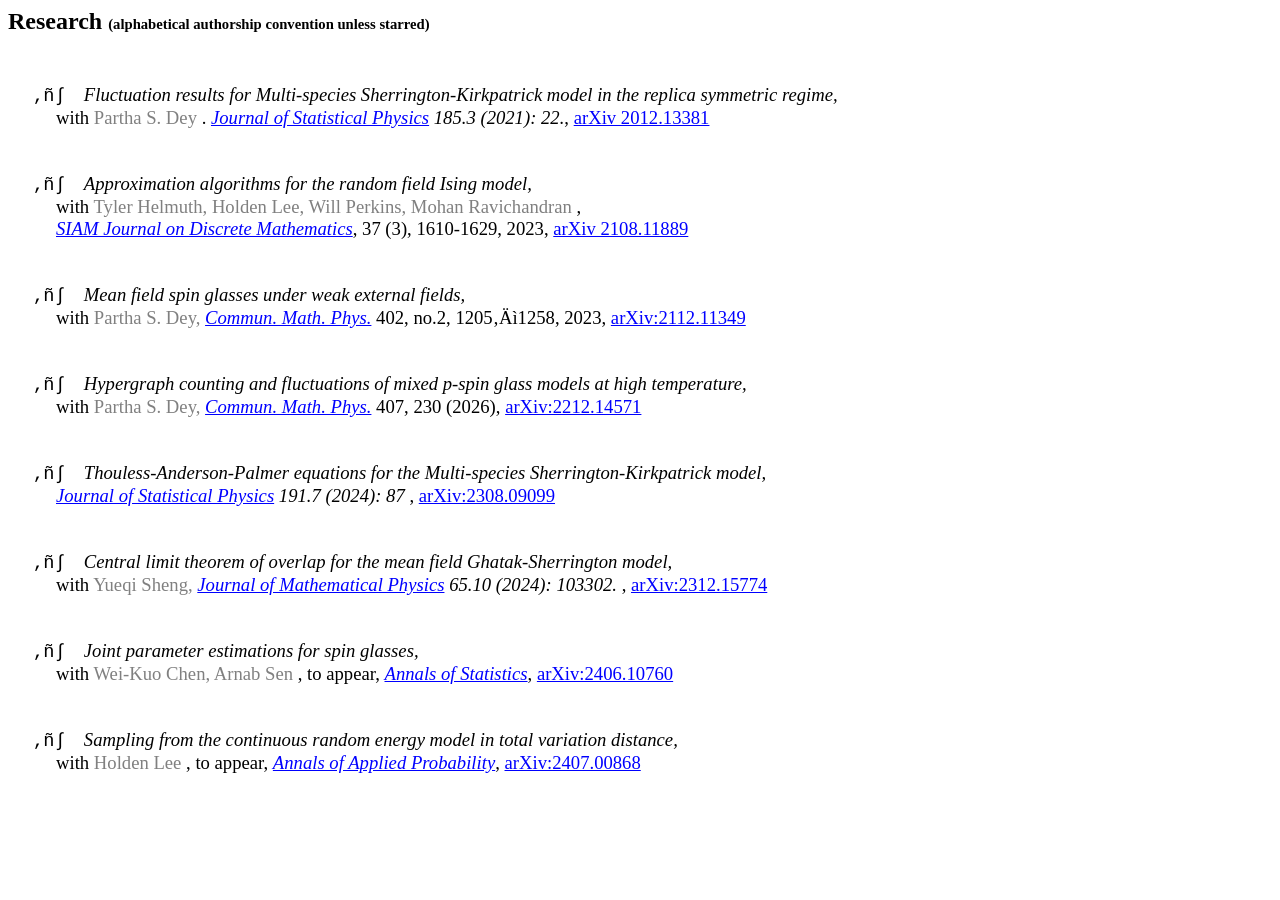
<file: resesarch.html>
<html xmlns:v="urn:schemas-microsoft-com:vml" xmlns:o="urn:schemas-microsoft-com:office:office" xmlns:w="urn:schemas-microsoft-com:office:word" xmlns:m="http://schemas.microsoft.com/office/2004/12/omml" xmlns:mv="http://macVmlSchemaUri" xmlns="http://www.w3.org/TR/REC-html40">

<head>
    <meta name=Title content="">
    <meta name=Keywords content="">
    <meta http-equiv=Content-Type content="text/html; charset=macintosh">
    <meta name=ProgId content=Word.Document>
    <meta name=Generator content="Microsoft Word 15">
    <meta name=Originator content="Microsoft Word 15">
    <link rel=File-List href="index.fld/filelist.xml">
    <!--[if gte mso 9]><xml>
     <o:DocumentProperties>
      <o:Author>Microsoft Office User</o:Author>
      <o:LastAuthor>Microsoft Office User</o:LastAuthor>
      <o:Revision>25</o:Revision>
      <o:TotalTime>80</o:TotalTime>
      <o:Created>2017-01-09T20:30:00Z</o:Created>
      <o:LastSaved>2020-07-17T23:19:00Z</o:LastSaved>
      <o:Pages>1</o:Pages>
      <o:Words>750</o:Words>
      <o:Characters>4280</o:Characters>
      <o:Lines>35</o:Lines>
      <o:Paragraphs>10</o:Paragraphs>
      <o:CharactersWithSpaces>5020</o:CharactersWithSpaces>
      <o:Version>15.0</o:Version>
     </o:DocumentProperties>
     <o:OfficeDocumentSettings>
      <o:AllowPNG/>
      <o:PixelsPerInch>96</o:PixelsPerInch>
     </o:OfficeDocumentSettings>
    </xml><![endif]-->
    <link rel=themeData href="index.fld/themedata.thmx">
    <!--[if gte mso 9]><xml>
     <w:WordDocument>
      <w:GrammarState>Clean</w:GrammarState>
      <w:TrackMoves>false</w:TrackMoves>
      <w:TrackFormatting/>
      <w:PunctuationKerning/>
      <w:ValidateAgainstSchemas/>
      <w:SaveIfXMLInvalid>false</w:SaveIfXMLInvalid>
      <w:IgnoreMixedContent>false</w:IgnoreMixedContent>
      <w:AlwaysShowPlaceholderText>false</w:AlwaysShowPlaceholderText>
      <w:DoNotPromoteQF/>
      <w:LidThemeOther>EN-US</w:LidThemeOther>
      <w:LidThemeAsian>X-NONE</w:LidThemeAsian>
      <w:LidThemeComplexScript>X-NONE</w:LidThemeComplexScript>
      <w:Compatibility>
       <w:BreakWrappedTables/>
       <w:SnapToGridInCell/>
       <w:WrapTextWithPunct/>
       <w:UseAsianBreakRules/>
       <w:DontGrowAutofit/>
       <w:SplitPgBreakAndParaMark/>
       <w:EnableOpenTypeKerning/>
       <w:DontFlipMirrorIndents/>
       <w:OverrideTableStyleHps/>
      </w:Compatibility>
      <m:mathPr>
       <m:mathFont m:val="Cambria Math"/>
       <m:brkBin m:val="before"/>
       <m:brkBinSub m:val="&#45;-"/>
       <m:smallFrac m:val="off"/>
       <m:dispDef/>
       <m:lMargin m:val="0"/>
       <m:rMargin m:val="0"/>
       <m:defJc m:val="centerGroup"/>
       <m:wrapIndent m:val="1440"/>
       <m:intLim m:val="subSup"/>
       <m:naryLim m:val="undOvr"/>
      </m:mathPr></w:WordDocument>
    </xml><![endif]-->
    <!--[if gte mso 9]><xml>
     <w:LatentStyles DefLockedState="false" DefUnhideWhenUsed="false"
      DefSemiHidden="false" DefQFormat="false" DefPriority="99"
      LatentStyleCount="382">
      <w:LsdException Locked="false" Priority="0" QFormat="true" Name="Normal"/>
      <w:LsdException Locked="false" Priority="9" QFormat="true" Name="heading 1"/>
      <w:LsdException Locked="false" Priority="9" SemiHidden="true"
       UnhideWhenUsed="true" QFormat="true" Name="heading 2"/>
      <w:LsdException Locked="false" Priority="9" SemiHidden="true"
       UnhideWhenUsed="true" QFormat="true" Name="heading 3"/>
      <w:LsdException Locked="false" Priority="9" SemiHidden="true"
       UnhideWhenUsed="true" QFormat="true" Name="heading 4"/>
      <w:LsdException Locked="false" Priority="9" SemiHidden="true"
       UnhideWhenUsed="true" QFormat="true" Name="heading 5"/>
      <w:LsdException Locked="false" Priority="9" SemiHidden="true"
       UnhideWhenUsed="true" QFormat="true" Name="heading 6"/>
      <w:LsdException Locked="false" Priority="9" SemiHidden="true"
       UnhideWhenUsed="true" QFormat="true" Name="heading 7"/>
      <w:LsdException Locked="false" Priority="9" SemiHidden="true"
       UnhideWhenUsed="true" QFormat="true" Name="heading 8"/>
      <w:LsdException Locked="false" Priority="9" SemiHidden="true"
       UnhideWhenUsed="true" QFormat="true" Name="heading 9"/>
      <w:LsdException Locked="false" SemiHidden="true" UnhideWhenUsed="true"
       Name="index 1"/>
      <w:LsdException Locked="false" SemiHidden="true" UnhideWhenUsed="true"
       Name="index 2"/>
      <w:LsdException Locked="false" SemiHidden="true" UnhideWhenUsed="true"
       Name="index 3"/>
      <w:LsdException Locked="false" SemiHidden="true" UnhideWhenUsed="true"
       Name="index 4"/>
      <w:LsdException Locked="false" SemiHidden="true" UnhideWhenUsed="true"
       Name="index 5"/>
      <w:LsdException Locked="false" SemiHidden="true" UnhideWhenUsed="true"
       Name="index 6"/>
      <w:LsdException Locked="false" SemiHidden="true" UnhideWhenUsed="true"
       Name="index 7"/>
      <w:LsdException Locked="false" SemiHidden="true" UnhideWhenUsed="true"
       Name="index 8"/>
      <w:LsdException Locked="false" SemiHidden="true" UnhideWhenUsed="true"
       Name="index 9"/>
      <w:LsdException Locked="false" Priority="39" SemiHidden="true"
       UnhideWhenUsed="true" Name="toc 1"/>
      <w:LsdException Locked="false" Priority="39" SemiHidden="true"
       UnhideWhenUsed="true" Name="toc 2"/>
      <w:LsdException Locked="false" Priority="39" SemiHidden="true"
       UnhideWhenUsed="true" Name="toc 3"/>
      <w:LsdException Locked="false" Priority="39" SemiHidden="true"
       UnhideWhenUsed="true" Name="toc 4"/>
      <w:LsdException Locked="false" Priority="39" SemiHidden="true"
       UnhideWhenUsed="true" Name="toc 5"/>
      <w:LsdException Locked="false" Priority="39" SemiHidden="true"
       UnhideWhenUsed="true" Name="toc 6"/>
      <w:LsdException Locked="false" Priority="39" SemiHidden="true"
       UnhideWhenUsed="true" Name="toc 7"/>
      <w:LsdException Locked="false" Priority="39" SemiHidden="true"
       UnhideWhenUsed="true" Name="toc 8"/>
      <w:LsdException Locked="false" Priority="39" SemiHidden="true"
       UnhideWhenUsed="true" Name="toc 9"/>
      <w:LsdException Locked="false" SemiHidden="true" UnhideWhenUsed="true"
       Name="Normal Indent"/>
      <w:LsdException Locked="false" SemiHidden="true" UnhideWhenUsed="true"
       Name="footnote text"/>
      <w:LsdException Locked="false" SemiHidden="true" UnhideWhenUsed="true"
       Name="annotation text"/>
      <w:LsdException Locked="false" SemiHidden="true" UnhideWhenUsed="true"
       Name="header"/>
      <w:LsdException Locked="false" SemiHidden="true" UnhideWhenUsed="true"
       Name="footer"/>
      <w:LsdException Locked="false" SemiHidden="true" UnhideWhenUsed="true"
       Name="index heading"/>
      <w:LsdException Locked="false" Priority="35" SemiHidden="true"
       UnhideWhenUsed="true" QFormat="true" Name="caption"/>
      <w:LsdException Locked="false" SemiHidden="true" UnhideWhenUsed="true"
       Name="table of figures"/>
      <w:LsdException Locked="false" SemiHidden="true" UnhideWhenUsed="true"
       Name="envelope address"/>
      <w:LsdException Locked="false" SemiHidden="true" UnhideWhenUsed="true"
       Name="envelope return"/>
      <w:LsdException Locked="false" SemiHidden="true" UnhideWhenUsed="true"
       Name="footnote reference"/>
      <w:LsdException Locked="false" SemiHidden="true" UnhideWhenUsed="true"
       Name="annotation reference"/>
      <w:LsdException Locked="false" SemiHidden="true" UnhideWhenUsed="true"
       Name="line number"/>
      <w:LsdException Locked="false" SemiHidden="true" UnhideWhenUsed="true"
       Name="page number"/>
      <w:LsdException Locked="false" SemiHidden="true" UnhideWhenUsed="true"
       Name="endnote reference"/>
      <w:LsdException Locked="false" SemiHidden="true" UnhideWhenUsed="true"
       Name="endnote text"/>
      <w:LsdException Locked="false" SemiHidden="true" UnhideWhenUsed="true"
       Name="table of authorities"/>
      <w:LsdException Locked="false" SemiHidden="true" UnhideWhenUsed="true"
       Name="macro"/>
      <w:LsdException Locked="false" SemiHidden="true" UnhideWhenUsed="true"
       Name="toa heading"/>
      <w:LsdException Locked="false" SemiHidden="true" UnhideWhenUsed="true"
       Name="List"/>
      <w:LsdException Locked="false" SemiHidden="true" UnhideWhenUsed="true"
       Name="List Bullet"/>
      <w:LsdException Locked="false" SemiHidden="true" UnhideWhenUsed="true"
       Name="List Number"/>
      <w:LsdException Locked="false" SemiHidden="true" UnhideWhenUsed="true"
       Name="List 2"/>
      <w:LsdException Locked="false" SemiHidden="true" UnhideWhenUsed="true"
       Name="List 3"/>
      <w:LsdException Locked="false" SemiHidden="true" UnhideWhenUsed="true"
       Name="List 4"/>
      <w:LsdException Locked="false" SemiHidden="true" UnhideWhenUsed="true"
       Name="List 5"/>
      <w:LsdException Locked="false" SemiHidden="true" UnhideWhenUsed="true"
       Name="List Bullet 2"/>
      <w:LsdException Locked="false" SemiHidden="true" UnhideWhenUsed="true"
       Name="List Bullet 3"/>
      <w:LsdException Locked="false" SemiHidden="true" UnhideWhenUsed="true"
       Name="List Bullet 4"/>
      <w:LsdException Locked="false" SemiHidden="true" UnhideWhenUsed="true"
       Name="List Bullet 5"/>
      <w:LsdException Locked="false" SemiHidden="true" UnhideWhenUsed="true"
       Name="List Number 2"/>
      <w:LsdException Locked="false" SemiHidden="true" UnhideWhenUsed="true"
       Name="List Number 3"/>
      <w:LsdException Locked="false" SemiHidden="true" UnhideWhenUsed="true"
       Name="List Number 4"/>
      <w:LsdException Locked="false" SemiHidden="true" UnhideWhenUsed="true"
       Name="List Number 5"/>
      <w:LsdException Locked="false" Priority="10" QFormat="true" Name="Title"/>
      <w:LsdException Locked="false" SemiHidden="true" UnhideWhenUsed="true"
       Name="Closing"/>
      <w:LsdException Locked="false" SemiHidden="true" UnhideWhenUsed="true"
       Name="Signature"/>
      <w:LsdException Locked="false" Priority="1" SemiHidden="true"
       UnhideWhenUsed="true" Name="Default Paragraph Font"/>
      <w:LsdException Locked="false" SemiHidden="true" UnhideWhenUsed="true"
       Name="Body Text"/>
      <w:LsdException Locked="false" SemiHidden="true" UnhideWhenUsed="true"
       Name="Body Text Indent"/>
      <w:LsdException Locked="false" SemiHidden="true" UnhideWhenUsed="true"
       Name="List Continue"/>
      <w:LsdException Locked="false" SemiHidden="true" UnhideWhenUsed="true"
       Name="List Continue 2"/>
      <w:LsdException Locked="false" SemiHidden="true" UnhideWhenUsed="true"
       Name="List Continue 3"/>
      <w:LsdException Locked="false" SemiHidden="true" UnhideWhenUsed="true"
       Name="List Continue 4"/>
      <w:LsdException Locked="false" SemiHidden="true" UnhideWhenUsed="true"
       Name="List Continue 5"/>
      <w:LsdException Locked="false" SemiHidden="true" UnhideWhenUsed="true"
       Name="Message Header"/>
      <w:LsdException Locked="false" Priority="11" QFormat="true" Name="Subtitle"/>
      <w:LsdException Locked="false" SemiHidden="true" UnhideWhenUsed="true"
       Name="Salutation"/>
      <w:LsdException Locked="false" SemiHidden="true" UnhideWhenUsed="true"
       Name="Date"/>
      <w:LsdException Locked="false" SemiHidden="true" UnhideWhenUsed="true"
       Name="Body Text First Indent"/>
      <w:LsdException Locked="false" SemiHidden="true" UnhideWhenUsed="true"
       Name="Body Text First Indent 2"/>
      <w:LsdException Locked="false" SemiHidden="true" UnhideWhenUsed="true"
       Name="Note Heading"/>
      <w:LsdException Locked="false" SemiHidden="true" UnhideWhenUsed="true"
       Name="Body Text 2"/>
      <w:LsdException Locked="false" SemiHidden="true" UnhideWhenUsed="true"
       Name="Body Text 3"/>
      <w:LsdException Locked="false" SemiHidden="true" UnhideWhenUsed="true"
       Name="Body Text Indent 2"/>
      <w:LsdException Locked="false" SemiHidden="true" UnhideWhenUsed="true"
       Name="Body Text Indent 3"/>
      <w:LsdException Locked="false" SemiHidden="true" UnhideWhenUsed="true"
       Name="Block Text"/>
      <w:LsdException Locked="false" SemiHidden="true" UnhideWhenUsed="true"
       Name="Hyperlink"/>
      <w:LsdException Locked="false" SemiHidden="true" UnhideWhenUsed="true"
       Name="FollowedHyperlink"/>
      <w:LsdException Locked="false" Priority="22" QFormat="true" Name="Strong"/>
      <w:LsdException Locked="false" Priority="20" QFormat="true" Name="Emphasis"/>
      <w:LsdException Locked="false" SemiHidden="true" UnhideWhenUsed="true"
       Name="Document Map"/>
      <w:LsdException Locked="false" SemiHidden="true" UnhideWhenUsed="true"
       Name="Plain Text"/>
      <w:LsdException Locked="false" SemiHidden="true" UnhideWhenUsed="true"
       Name="E-mail Signature"/>
      <w:LsdException Locked="false" SemiHidden="true" UnhideWhenUsed="true"
       Name="HTML Top of Form"/>
      <w:LsdException Locked="false" SemiHidden="true" UnhideWhenUsed="true"
       Name="HTML Bottom of Form"/>
      <w:LsdException Locked="false" SemiHidden="true" UnhideWhenUsed="true"
       Name="Normal (Web)"/>
      <w:LsdException Locked="false" SemiHidden="true" UnhideWhenUsed="true"
       Name="HTML Acronym"/>
      <w:LsdException Locked="false" SemiHidden="true" UnhideWhenUsed="true"
       Name="HTML Address"/>
      <w:LsdException Locked="false" SemiHidden="true" UnhideWhenUsed="true"
       Name="HTML Cite"/>
      <w:LsdException Locked="false" SemiHidden="true" UnhideWhenUsed="true"
       Name="HTML Code"/>
      <w:LsdException Locked="false" SemiHidden="true" UnhideWhenUsed="true"
       Name="HTML Definition"/>
      <w:LsdException Locked="false" SemiHidden="true" UnhideWhenUsed="true"
       Name="HTML Keyboard"/>
      <w:LsdException Locked="false" SemiHidden="true" UnhideWhenUsed="true"
       Name="HTML Preformatted"/>
      <w:LsdException Locked="false" SemiHidden="true" UnhideWhenUsed="true"
       Name="HTML Sample"/>
      <w:LsdException Locked="false" SemiHidden="true" UnhideWhenUsed="true"
       Name="HTML Typewriter"/>
      <w:LsdException Locked="false" SemiHidden="true" UnhideWhenUsed="true"
       Name="HTML Variable"/>
      <w:LsdException Locked="false" SemiHidden="true" UnhideWhenUsed="true"
       Name="Normal Table"/>
      <w:LsdException Locked="false" SemiHidden="true" UnhideWhenUsed="true"
       Name="annotation subject"/>
      <w:LsdException Locked="false" SemiHidden="true" UnhideWhenUsed="true"
       Name="No List"/>
      <w:LsdException Locked="false" SemiHidden="true" UnhideWhenUsed="true"
       Name="Outline List 1"/>
      <w:LsdException Locked="false" SemiHidden="true" UnhideWhenUsed="true"
       Name="Outline List 2"/>
      <w:LsdException Locked="false" SemiHidden="true" UnhideWhenUsed="true"
       Name="Outline List 3"/>
      <w:LsdException Locked="false" SemiHidden="true" UnhideWhenUsed="true"
       Name="Table Simple 1"/>
      <w:LsdException Locked="false" SemiHidden="true" UnhideWhenUsed="true"
       Name="Table Simple 2"/>
      <w:LsdException Locked="false" SemiHidden="true" UnhideWhenUsed="true"
       Name="Table Simple 3"/>
      <w:LsdException Locked="false" SemiHidden="true" UnhideWhenUsed="true"
       Name="Table Classic 1"/>
      <w:LsdException Locked="false" SemiHidden="true" UnhideWhenUsed="true"
       Name="Table Classic 2"/>
      <w:LsdException Locked="false" SemiHidden="true" UnhideWhenUsed="true"
       Name="Table Classic 3"/>
      <w:LsdException Locked="false" SemiHidden="true" UnhideWhenUsed="true"
       Name="Table Classic 4"/>
      <w:LsdException Locked="false" SemiHidden="true" UnhideWhenUsed="true"
       Name="Table Colorful 1"/>
      <w:LsdException Locked="false" SemiHidden="true" UnhideWhenUsed="true"
       Name="Table Colorful 2"/>
      <w:LsdException Locked="false" SemiHidden="true" UnhideWhenUsed="true"
       Name="Table Colorful 3"/>
      <w:LsdException Locked="false" SemiHidden="true" UnhideWhenUsed="true"
       Name="Table Columns 1"/>
      <w:LsdException Locked="false" SemiHidden="true" UnhideWhenUsed="true"
       Name="Table Columns 2"/>
      <w:LsdException Locked="false" SemiHidden="true" UnhideWhenUsed="true"
       Name="Table Columns 3"/>
      <w:LsdException Locked="false" SemiHidden="true" UnhideWhenUsed="true"
       Name="Table Columns 4"/>
      <w:LsdException Locked="false" SemiHidden="true" UnhideWhenUsed="true"
       Name="Table Columns 5"/>
      <w:LsdException Locked="false" SemiHidden="true" UnhideWhenUsed="true"
       Name="Table Grid 1"/>
      <w:LsdException Locked="false" SemiHidden="true" UnhideWhenUsed="true"
       Name="Table Grid 2"/>
      <w:LsdException Locked="false" SemiHidden="true" UnhideWhenUsed="true"
       Name="Table Grid 3"/>
      <w:LsdException Locked="false" SemiHidden="true" UnhideWhenUsed="true"
       Name="Table Grid 4"/>
      <w:LsdException Locked="false" SemiHidden="true" UnhideWhenUsed="true"
       Name="Table Grid 5"/>
      <w:LsdException Locked="false" SemiHidden="true" UnhideWhenUsed="true"
       Name="Table Grid 6"/>
      <w:LsdException Locked="false" SemiHidden="true" UnhideWhenUsed="true"
       Name="Table Grid 7"/>
      <w:LsdException Locked="false" SemiHidden="true" UnhideWhenUsed="true"
       Name="Table Grid 8"/>
      <w:LsdException Locked="false" SemiHidden="true" UnhideWhenUsed="true"
       Name="Table List 1"/>
      <w:LsdException Locked="false" SemiHidden="true" UnhideWhenUsed="true"
       Name="Table List 2"/>
      <w:LsdException Locked="false" SemiHidden="true" UnhideWhenUsed="true"
       Name="Table List 3"/>
      <w:LsdException Locked="false" SemiHidden="true" UnhideWhenUsed="true"
       Name="Table List 4"/>
      <w:LsdException Locked="false" SemiHidden="true" UnhideWhenUsed="true"
       Name="Table List 5"/>
      <w:LsdException Locked="false" SemiHidden="true" UnhideWhenUsed="true"
       Name="Table List 6"/>
      <w:LsdException Locked="false" SemiHidden="true" UnhideWhenUsed="true"
       Name="Table List 7"/>
      <w:LsdException Locked="false" SemiHidden="true" UnhideWhenUsed="true"
       Name="Table List 8"/>
      <w:LsdException Locked="false" SemiHidden="true" UnhideWhenUsed="true"
       Name="Table 3D effects 1"/>
      <w:LsdException Locked="false" SemiHidden="true" UnhideWhenUsed="true"
       Name="Table 3D effects 2"/>
      <w:LsdException Locked="false" SemiHidden="true" UnhideWhenUsed="true"
       Name="Table 3D effects 3"/>
      <w:LsdException Locked="false" SemiHidden="true" UnhideWhenUsed="true"
       Name="Table Contemporary"/>
      <w:LsdException Locked="false" SemiHidden="true" UnhideWhenUsed="true"
       Name="Table Elegant"/>
      <w:LsdException Locked="false" SemiHidden="true" UnhideWhenUsed="true"
       Name="Table Professional"/>
      <w:LsdException Locked="false" SemiHidden="true" UnhideWhenUsed="true"
       Name="Table Subtle 1"/>
      <w:LsdException Locked="false" SemiHidden="true" UnhideWhenUsed="true"
       Name="Table Subtle 2"/>
      <w:LsdException Locked="false" SemiHidden="true" UnhideWhenUsed="true"
       Name="Table Web 1"/>
      <w:LsdException Locked="false" SemiHidden="true" UnhideWhenUsed="true"
       Name="Table Web 2"/>
      <w:LsdException Locked="false" SemiHidden="true" UnhideWhenUsed="true"
       Name="Table Web 3"/>
      <w:LsdException Locked="false" SemiHidden="true" UnhideWhenUsed="true"
       Name="Balloon Text"/>
      <w:LsdException Locked="false" Priority="39" Name="Table Grid"/>
      <w:LsdException Locked="false" SemiHidden="true" UnhideWhenUsed="true"
       Name="Table Theme"/>
      <w:LsdException Locked="false" SemiHidden="true" UnhideWhenUsed="true"
       Name="Note Level 1"/>
      <w:LsdException Locked="false" SemiHidden="true" UnhideWhenUsed="true"
       Name="Note Level 2"/>
      <w:LsdException Locked="false" SemiHidden="true" UnhideWhenUsed="true"
       Name="Note Level 3"/>
      <w:LsdException Locked="false" SemiHidden="true" UnhideWhenUsed="true"
       Name="Note Level 4"/>
      <w:LsdException Locked="false" SemiHidden="true" UnhideWhenUsed="true"
       Name="Note Level 5"/>
      <w:LsdException Locked="false" SemiHidden="true" UnhideWhenUsed="true"
       Name="Note Level 6"/>
      <w:LsdException Locked="false" SemiHidden="true" UnhideWhenUsed="true"
       Name="Note Level 7"/>
      <w:LsdException Locked="false" SemiHidden="true" UnhideWhenUsed="true"
       Name="Note Level 8"/>
      <w:LsdException Locked="false" SemiHidden="true" UnhideWhenUsed="true"
       Name="Note Level 9"/>
      <w:LsdException Locked="false" SemiHidden="true" Name="Placeholder Text"/>
      <w:LsdException Locked="false" Priority="1" QFormat="true" Name="No Spacing"/>
      <w:LsdException Locked="false" Priority="60" Name="Light Shading"/>
      <w:LsdException Locked="false" Priority="61" Name="Light List"/>
      <w:LsdException Locked="false" Priority="62" Name="Light Grid"/>
      <w:LsdException Locked="false" Priority="63" Name="Medium Shading 1"/>
      <w:LsdException Locked="false" Priority="64" Name="Medium Shading 2"/>
      <w:LsdException Locked="false" Priority="65" Name="Medium List 1"/>
      <w:LsdException Locked="false" Priority="66" Name="Medium List 2"/>
      <w:LsdException Locked="false" Priority="67" Name="Medium Grid 1"/>
      <w:LsdException Locked="false" Priority="68" Name="Medium Grid 2"/>
      <w:LsdException Locked="false" Priority="69" Name="Medium Grid 3"/>
      <w:LsdException Locked="false" Priority="70" Name="Dark List"/>
      <w:LsdException Locked="false" Priority="71" Name="Colorful Shading"/>
      <w:LsdException Locked="false" Priority="72" Name="Colorful List"/>
      <w:LsdException Locked="false" Priority="73" Name="Colorful Grid"/>
      <w:LsdException Locked="false" Priority="60" Name="Light Shading Accent 1"/>
      <w:LsdException Locked="false" Priority="61" Name="Light List Accent 1"/>
      <w:LsdException Locked="false" Priority="62" Name="Light Grid Accent 1"/>
      <w:LsdException Locked="false" Priority="63" Name="Medium Shading 1 Accent 1"/>
      <w:LsdException Locked="false" Priority="64" Name="Medium Shading 2 Accent 1"/>
      <w:LsdException Locked="false" Priority="65" Name="Medium List 1 Accent 1"/>
      <w:LsdException Locked="false" SemiHidden="true" Name="Revision"/>
      <w:LsdException Locked="false" Priority="34" QFormat="true"
       Name="List Paragraph"/>
      <w:LsdException Locked="false" Priority="29" QFormat="true" Name="Quote"/>
      <w:LsdException Locked="false" Priority="30" QFormat="true"
       Name="Intense Quote"/>
      <w:LsdException Locked="false" Priority="66" Name="Medium List 2 Accent 1"/>
      <w:LsdException Locked="false" Priority="67" Name="Medium Grid 1 Accent 1"/>
      <w:LsdException Locked="false" Priority="68" Name="Medium Grid 2 Accent 1"/>
      <w:LsdException Locked="false" Priority="69" Name="Medium Grid 3 Accent 1"/>
      <w:LsdException Locked="false" Priority="70" Name="Dark List Accent 1"/>
      <w:LsdException Locked="false" Priority="71" Name="Colorful Shading Accent 1"/>
      <w:LsdException Locked="false" Priority="72" Name="Colorful List Accent 1"/>
      <w:LsdException Locked="false" Priority="73" Name="Colorful Grid Accent 1"/>
      <w:LsdException Locked="false" Priority="60" Name="Light Shading Accent 2"/>
      <w:LsdException Locked="false" Priority="61" Name="Light List Accent 2"/>
      <w:LsdException Locked="false" Priority="62" Name="Light Grid Accent 2"/>
      <w:LsdException Locked="false" Priority="63" Name="Medium Shading 1 Accent 2"/>
      <w:LsdException Locked="false" Priority="64" Name="Medium Shading 2 Accent 2"/>
      <w:LsdException Locked="false" Priority="65" Name="Medium List 1 Accent 2"/>
      <w:LsdException Locked="false" Priority="66" Name="Medium List 2 Accent 2"/>
      <w:LsdException Locked="false" Priority="67" Name="Medium Grid 1 Accent 2"/>
      <w:LsdException Locked="false" Priority="68" Name="Medium Grid 2 Accent 2"/>
      <w:LsdException Locked="false" Priority="69" Name="Medium Grid 3 Accent 2"/>
      <w:LsdException Locked="false" Priority="70" Name="Dark List Accent 2"/>
      <w:LsdException Locked="false" Priority="71" Name="Colorful Shading Accent 2"/>
      <w:LsdException Locked="false" Priority="72" Name="Colorful List Accent 2"/>
      <w:LsdException Locked="false" Priority="73" Name="Colorful Grid Accent 2"/>
      <w:LsdException Locked="false" Priority="60" Name="Light Shading Accent 3"/>
      <w:LsdException Locked="false" Priority="61" Name="Light List Accent 3"/>
      <w:LsdException Locked="false" Priority="62" Name="Light Grid Accent 3"/>
      <w:LsdException Locked="false" Priority="63" Name="Medium Shading 1 Accent 3"/>
      <w:LsdException Locked="false" Priority="64" Name="Medium Shading 2 Accent 3"/>
      <w:LsdException Locked="false" Priority="65" Name="Medium List 1 Accent 3"/>
      <w:LsdException Locked="false" Priority="66" Name="Medium List 2 Accent 3"/>
      <w:LsdException Locked="false" Priority="67" Name="Medium Grid 1 Accent 3"/>
      <w:LsdException Locked="false" Priority="68" Name="Medium Grid 2 Accent 3"/>
      <w:LsdException Locked="false" Priority="69" Name="Medium Grid 3 Accent 3"/>
      <w:LsdException Locked="false" Priority="70" Name="Dark List Accent 3"/>
      <w:LsdException Locked="false" Priority="71" Name="Colorful Shading Accent 3"/>
      <w:LsdException Locked="false" Priority="72" Name="Colorful List Accent 3"/>
      <w:LsdException Locked="false" Priority="73" Name="Colorful Grid Accent 3"/>
      <w:LsdException Locked="false" Priority="60" Name="Light Shading Accent 4"/>
      <w:LsdException Locked="false" Priority="61" Name="Light List Accent 4"/>
      <w:LsdException Locked="false" Priority="62" Name="Light Grid Accent 4"/>
      <w:LsdException Locked="false" Priority="63" Name="Medium Shading 1 Accent 4"/>
      <w:LsdException Locked="false" Priority="64" Name="Medium Shading 2 Accent 4"/>
      <w:LsdException Locked="false" Priority="65" Name="Medium List 1 Accent 4"/>
      <w:LsdException Locked="false" Priority="66" Name="Medium List 2 Accent 4"/>
      <w:LsdException Locked="false" Priority="67" Name="Medium Grid 1 Accent 4"/>
      <w:LsdException Locked="false" Priority="68" Name="Medium Grid 2 Accent 4"/>
      <w:LsdException Locked="false" Priority="69" Name="Medium Grid 3 Accent 4"/>
      <w:LsdException Locked="false" Priority="70" Name="Dark List Accent 4"/>
      <w:LsdException Locked="false" Priority="71" Name="Colorful Shading Accent 4"/>
      <w:LsdException Locked="false" Priority="72" Name="Colorful List Accent 4"/>
      <w:LsdException Locked="false" Priority="73" Name="Colorful Grid Accent 4"/>
      <w:LsdException Locked="false" Priority="60" Name="Light Shading Accent 5"/>
      <w:LsdException Locked="false" Priority="61" Name="Light List Accent 5"/>
      <w:LsdException Locked="false" Priority="62" Name="Light Grid Accent 5"/>
      <w:LsdException Locked="false" Priority="63" Name="Medium Shading 1 Accent 5"/>
      <w:LsdException Locked="false" Priority="64" Name="Medium Shading 2 Accent 5"/>
      <w:LsdException Locked="false" Priority="65" Name="Medium List 1 Accent 5"/>
      <w:LsdException Locked="false" Priority="66" Name="Medium List 2 Accent 5"/>
      <w:LsdException Locked="false" Priority="67" Name="Medium Grid 1 Accent 5"/>
      <w:LsdException Locked="false" Priority="68" Name="Medium Grid 2 Accent 5"/>
      <w:LsdException Locked="false" Priority="69" Name="Medium Grid 3 Accent 5"/>
      <w:LsdException Locked="false" Priority="70" Name="Dark List Accent 5"/>
      <w:LsdException Locked="false" Priority="71" Name="Colorful Shading Accent 5"/>
      <w:LsdException Locked="false" Priority="72" Name="Colorful List Accent 5"/>
      <w:LsdException Locked="false" Priority="73" Name="Colorful Grid Accent 5"/>
      <w:LsdException Locked="false" Priority="60" Name="Light Shading Accent 6"/>
      <w:LsdException Locked="false" Priority="61" Name="Light List Accent 6"/>
      <w:LsdException Locked="false" Priority="62" Name="Light Grid Accent 6"/>
      <w:LsdException Locked="false" Priority="63" Name="Medium Shading 1 Accent 6"/>
      <w:LsdException Locked="false" Priority="64" Name="Medium Shading 2 Accent 6"/>
      <w:LsdException Locked="false" Priority="65" Name="Medium List 1 Accent 6"/>
      <w:LsdException Locked="false" Priority="66" Name="Medium List 2 Accent 6"/>
      <w:LsdException Locked="false" Priority="67" Name="Medium Grid 1 Accent 6"/>
      <w:LsdException Locked="false" Priority="68" Name="Medium Grid 2 Accent 6"/>
      <w:LsdException Locked="false" Priority="69" Name="Medium Grid 3 Accent 6"/>
      <w:LsdException Locked="false" Priority="70" Name="Dark List Accent 6"/>
      <w:LsdException Locked="false" Priority="71" Name="Colorful Shading Accent 6"/>
      <w:LsdException Locked="false" Priority="72" Name="Colorful List Accent 6"/>
      <w:LsdException Locked="false" Priority="73" Name="Colorful Grid Accent 6"/>
      <w:LsdException Locked="false" Priority="19" QFormat="true"
       Name="Subtle Emphasis"/>
      <w:LsdException Locked="false" Priority="21" QFormat="true"
       Name="Intense Emphasis"/>
      <w:LsdException Locked="false" Priority="31" QFormat="true"
       Name="Subtle Reference"/>
      <w:LsdException Locked="false" Priority="32" QFormat="true"
       Name="Intense Reference"/>
      <w:LsdException Locked="false" Priority="33" QFormat="true" Name="Book Title"/>
      <w:LsdException Locked="false" Priority="37" SemiHidden="true"
       UnhideWhenUsed="true" Name="Bibliography"/>
      <w:LsdException Locked="false" Priority="39" SemiHidden="true"
       UnhideWhenUsed="true" QFormat="true" Name="TOC Heading"/>
      <w:LsdException Locked="false" Priority="41" Name="Plain Table 1"/>
      <w:LsdException Locked="false" Priority="42" Name="Plain Table 2"/>
      <w:LsdException Locked="false" Priority="43" Name="Plain Table 3"/>
      <w:LsdException Locked="false" Priority="44" Name="Plain Table 4"/>
      <w:LsdException Locked="false" Priority="45" Name="Plain Table 5"/>
      <w:LsdException Locked="false" Priority="40" Name="Grid Table Light"/>
      <w:LsdException Locked="false" Priority="46" Name="Grid Table 1 Light"/>
      <w:LsdException Locked="false" Priority="47" Name="Grid Table 2"/>
      <w:LsdException Locked="false" Priority="48" Name="Grid Table 3"/>
      <w:LsdException Locked="false" Priority="49" Name="Grid Table 4"/>
      <w:LsdException Locked="false" Priority="50" Name="Grid Table 5 Dark"/>
      <w:LsdException Locked="false" Priority="51" Name="Grid Table 6 Colorful"/>
      <w:LsdException Locked="false" Priority="52" Name="Grid Table 7 Colorful"/>
      <w:LsdException Locked="false" Priority="46"
       Name="Grid Table 1 Light Accent 1"/>
      <w:LsdException Locked="false" Priority="47" Name="Grid Table 2 Accent 1"/>
      <w:LsdException Locked="false" Priority="48" Name="Grid Table 3 Accent 1"/>
      <w:LsdException Locked="false" Priority="49" Name="Grid Table 4 Accent 1"/>
      <w:LsdException Locked="false" Priority="50" Name="Grid Table 5 Dark Accent 1"/>
      <w:LsdException Locked="false" Priority="51"
       Name="Grid Table 6 Colorful Accent 1"/>
      <w:LsdException Locked="false" Priority="52"
       Name="Grid Table 7 Colorful Accent 1"/>
      <w:LsdException Locked="false" Priority="46"
       Name="Grid Table 1 Light Accent 2"/>
      <w:LsdException Locked="false" Priority="47" Name="Grid Table 2 Accent 2"/>
      <w:LsdException Locked="false" Priority="48" Name="Grid Table 3 Accent 2"/>
      <w:LsdException Locked="false" Priority="49" Name="Grid Table 4 Accent 2"/>
      <w:LsdException Locked="false" Priority="50" Name="Grid Table 5 Dark Accent 2"/>
      <w:LsdException Locked="false" Priority="51"
       Name="Grid Table 6 Colorful Accent 2"/>
      <w:LsdException Locked="false" Priority="52"
       Name="Grid Table 7 Colorful Accent 2"/>
      <w:LsdException Locked="false" Priority="46"
       Name="Grid Table 1 Light Accent 3"/>
      <w:LsdException Locked="false" Priority="47" Name="Grid Table 2 Accent 3"/>
      <w:LsdException Locked="false" Priority="48" Name="Grid Table 3 Accent 3"/>
      <w:LsdException Locked="false" Priority="49" Name="Grid Table 4 Accent 3"/>
      <w:LsdException Locked="false" Priority="50" Name="Grid Table 5 Dark Accent 3"/>
      <w:LsdException Locked="false" Priority="51"
       Name="Grid Table 6 Colorful Accent 3"/>
      <w:LsdException Locked="false" Priority="52"
       Name="Grid Table 7 Colorful Accent 3"/>
      <w:LsdException Locked="false" Priority="46"
       Name="Grid Table 1 Light Accent 4"/>
      <w:LsdException Locked="false" Priority="47" Name="Grid Table 2 Accent 4"/>
      <w:LsdException Locked="false" Priority="48" Name="Grid Table 3 Accent 4"/>
      <w:LsdException Locked="false" Priority="49" Name="Grid Table 4 Accent 4"/>
      <w:LsdException Locked="false" Priority="50" Name="Grid Table 5 Dark Accent 4"/>
      <w:LsdException Locked="false" Priority="51"
       Name="Grid Table 6 Colorful Accent 4"/>
      <w:LsdException Locked="false" Priority="52"
       Name="Grid Table 7 Colorful Accent 4"/>
      <w:LsdException Locked="false" Priority="46"
       Name="Grid Table 1 Light Accent 5"/>
      <w:LsdException Locked="false" Priority="47" Name="Grid Table 2 Accent 5"/>
      <w:LsdException Locked="false" Priority="48" Name="Grid Table 3 Accent 5"/>
      <w:LsdException Locked="false" Priority="49" Name="Grid Table 4 Accent 5"/>
      <w:LsdException Locked="false" Priority="50" Name="Grid Table 5 Dark Accent 5"/>
      <w:LsdException Locked="false" Priority="51"
       Name="Grid Table 6 Colorful Accent 5"/>
      <w:LsdException Locked="false" Priority="52"
       Name="Grid Table 7 Colorful Accent 5"/>
      <w:LsdException Locked="false" Priority="46"
       Name="Grid Table 1 Light Accent 6"/>
      <w:LsdException Locked="false" Priority="47" Name="Grid Table 2 Accent 6"/>
      <w:LsdException Locked="false" Priority="48" Name="Grid Table 3 Accent 6"/>
      <w:LsdException Locked="false" Priority="49" Name="Grid Table 4 Accent 6"/>
      <w:LsdException Locked="false" Priority="50" Name="Grid Table 5 Dark Accent 6"/>
      <w:LsdException Locked="false" Priority="51"
       Name="Grid Table 6 Colorful Accent 6"/>
      <w:LsdException Locked="false" Priority="52"
       Name="Grid Table 7 Colorful Accent 6"/>
      <w:LsdException Locked="false" Priority="46" Name="List Table 1 Light"/>
      <w:LsdException Locked="false" Priority="47" Name="List Table 2"/>
      <w:LsdException Locked="false" Priority="48" Name="List Table 3"/>
      <w:LsdException Locked="false" Priority="49" Name="List Table 4"/>
      <w:LsdException Locked="false" Priority="50" Name="List Table 5 Dark"/>
      <w:LsdException Locked="false" Priority="51" Name="List Table 6 Colorful"/>
      <w:LsdException Locked="false" Priority="52" Name="List Table 7 Colorful"/>
      <w:LsdException Locked="false" Priority="46"
       Name="List Table 1 Light Accent 1"/>
      <w:LsdException Locked="false" Priority="47" Name="List Table 2 Accent 1"/>
      <w:LsdException Locked="false" Priority="48" Name="List Table 3 Accent 1"/>
      <w:LsdException Locked="false" Priority="49" Name="List Table 4 Accent 1"/>
      <w:LsdException Locked="false" Priority="50" Name="List Table 5 Dark Accent 1"/>
      <w:LsdException Locked="false" Priority="51"
       Name="List Table 6 Colorful Accent 1"/>
      <w:LsdException Locked="false" Priority="52"
       Name="List Table 7 Colorful Accent 1"/>
      <w:LsdException Locked="false" Priority="46"
       Name="List Table 1 Light Accent 2"/>
      <w:LsdException Locked="false" Priority="47" Name="List Table 2 Accent 2"/>
      <w:LsdException Locked="false" Priority="48" Name="List Table 3 Accent 2"/>
      <w:LsdException Locked="false" Priority="49" Name="List Table 4 Accent 2"/>
      <w:LsdException Locked="false" Priority="50" Name="List Table 5 Dark Accent 2"/>
      <w:LsdException Locked="false" Priority="51"
       Name="List Table 6 Colorful Accent 2"/>
      <w:LsdException Locked="false" Priority="52"
       Name="List Table 7 Colorful Accent 2"/>
      <w:LsdException Locked="false" Priority="46"
       Name="List Table 1 Light Accent 3"/>
      <w:LsdException Locked="false" Priority="47" Name="List Table 2 Accent 3"/>
      <w:LsdException Locked="false" Priority="48" Name="List Table 3 Accent 3"/>
      <w:LsdException Locked="false" Priority="49" Name="List Table 4 Accent 3"/>
      <w:LsdException Locked="false" Priority="50" Name="List Table 5 Dark Accent 3"/>
      <w:LsdException Locked="false" Priority="51"
       Name="List Table 6 Colorful Accent 3"/>
      <w:LsdException Locked="false" Priority="52"
       Name="List Table 7 Colorful Accent 3"/>
      <w:LsdException Locked="false" Priority="46"
       Name="List Table 1 Light Accent 4"/>
      <w:LsdException Locked="false" Priority="47" Name="List Table 2 Accent 4"/>
      <w:LsdException Locked="false" Priority="48" Name="List Table 3 Accent 4"/>
      <w:LsdException Locked="false" Priority="49" Name="List Table 4 Accent 4"/>
      <w:LsdException Locked="false" Priority="50" Name="List Table 5 Dark Accent 4"/>
      <w:LsdException Locked="false" Priority="51"
       Name="List Table 6 Colorful Accent 4"/>
      <w:LsdException Locked="false" Priority="52"
       Name="List Table 7 Colorful Accent 4"/>
      <w:LsdException Locked="false" Priority="46"
       Name="List Table 1 Light Accent 5"/>
      <w:LsdException Locked="false" Priority="47" Name="List Table 2 Accent 5"/>
      <w:LsdException Locked="false" Priority="48" Name="List Table 3 Accent 5"/>
      <w:LsdException Locked="false" Priority="49" Name="List Table 4 Accent 5"/>
      <w:LsdException Locked="false" Priority="50" Name="List Table 5 Dark Accent 5"/>
      <w:LsdException Locked="false" Priority="51"
       Name="List Table 6 Colorful Accent 5"/>
      <w:LsdException Locked="false" Priority="52"
       Name="List Table 7 Colorful Accent 5"/>
      <w:LsdException Locked="false" Priority="46"
       Name="List Table 1 Light Accent 6"/>
      <w:LsdException Locked="false" Priority="47" Name="List Table 2 Accent 6"/>
      <w:LsdException Locked="false" Priority="48" Name="List Table 3 Accent 6"/>
      <w:LsdException Locked="false" Priority="49" Name="List Table 4 Accent 6"/>
      <w:LsdException Locked="false" Priority="50" Name="List Table 5 Dark Accent 6"/>
      <w:LsdException Locked="false" Priority="51"
       Name="List Table 6 Colorful Accent 6"/>
      <w:LsdException Locked="false" Priority="52"
       Name="List Table 7 Colorful Accent 6"/>
      <w:LsdException Locked="false" SemiHidden="true" UnhideWhenUsed="true"
       Name="Mention"/>
      <w:LsdException Locked="false" SemiHidden="true" UnhideWhenUsed="true"
       Name="Smart Hyperlink"/>
     </w:LatentStyles>
    </xml><![endif]-->
    <style>
        <!--
         /* Font Definitions */
        @font-face
        	{font-family:Arial;
        	panose-1:2 11 6 4 2 2 2 2 2 4;
        	mso-font-charset:0;
        	mso-generic-font-family:auto;
        	mso-font-pitch:variable;
        	mso-font-signature:-536859905 -1073711037 9 0 511 0;}
        @font-face
        	{font-family:"Courier New";
        	panose-1:2 7 3 9 2 2 5 2 4 4;
        	mso-font-charset:0;
        	mso-generic-font-family:auto;
        	mso-font-pitch:variable;
        	mso-font-signature:-536859905 -1073711037 9 0 511 0;}
        @font-face
        	{font-family:Times;
        	panose-1:2 0 5 0 0 0 0 0 0 0;
        	mso-font-charset:0;
        	mso-generic-font-family:auto;
        	mso-font-pitch:variable;
        	mso-font-signature:3 0 0 0 1 0;}
        @font-face
        	{font-family:Wingdings;
        	panose-1:5 0 0 0 0 0 0 0 0 0;
        	mso-font-charset:2;
        	mso-generic-font-family:auto;
        	mso-font-pitch:variable;
        	mso-font-signature:0 268435456 0 0 -2147483648 0;}
        @font-face
        	{font-family:Verdana;
        	panose-1:2 11 6 4 3 5 4 4 2 4;
        	mso-font-charset:0;
        	mso-generic-font-family:auto;
        	mso-font-pitch:variable;
        	mso-font-signature:-1593833729 1073750107 16 0 415 0;}
        @font-face
        	{font-family:"Cambria Math";
        	panose-1:2 4 5 3 5 4 6 3 2 4;
        	mso-font-charset:1;
        	mso-generic-font-family:roman;
        	mso-font-format:other;
        	mso-font-pitch:variable;
        	mso-font-signature:0 0 0 0 0 0;}
        @font-face
        	{font-family:Calibri;
        	panose-1:2 15 5 2 2 2 4 3 2 4;
        	mso-font-charset:0;
        	mso-generic-font-family:auto;
        	mso-font-pitch:variable;
        	mso-font-signature:-536870145 1073786111 1 0 415 0;}
         /* Style Definitions */
        p.MsoNormal, li.MsoNormal, div.MsoNormal
        	{mso-style-unhide:no;
        	mso-style-qformat:yes;
        	mso-style-parent:"";
        	margin:0in;
        	margin-bottom:.0001pt;
        	mso-pagination:widow-orphan;
        	font-size:12.0pt;
        	font-family:Calibri;
        	mso-ascii-font-family:Calibri;
        	mso-ascii-theme-font:minor-latin;
        	mso-fareast-font-family:Calibri;
        	mso-fareast-theme-font:minor-latin;
        	mso-hansi-font-family:Calibri;
        	mso-hansi-theme-font:minor-latin;
        	mso-bidi-font-family:"Times New Roman";
        	mso-bidi-theme-font:minor-bidi;}
        a:link, span.MsoHyperlink
        	{mso-style-noshow:yes;
        	mso-style-priority:99;
        	color:blue;
        	text-decoration:underline;
        	text-underline:single;}
        a:visited, span.MsoHyperlinkFollowed
        	{mso-style-noshow:yes;
        	mso-style-priority:99;
        	color:blue;
        	mso-themecolor:followedhyperlink;
        	text-decoration:underline;
        	text-underline:single;}

        #unique-link {
             color: grey; /* Different color for this specific link */
                text-decoration: none; /* No underline for this specific link */}


        p.MsoListParagraph, li.MsoListParagraph, div.MsoListParagraph
        	{mso-style-priority:34;
        	mso-style-unhide:no;
        	mso-style-qformat:yes;
        	margin-top:0in;
        	margin-right:0in;
        	margin-bottom:0in;
        	margin-left:.5in;
        	margin-bottom:.0001pt;
        	mso-add-space:auto;
        	mso-pagination:widow-orphan;
        	font-size:12.0pt;
        	font-family:Calibri;
        	mso-ascii-font-family:Calibri;
        	mso-ascii-theme-font:minor-latin;
        	mso-fareast-font-family:Calibri;
        	mso-fareast-theme-font:minor-latin;
        	mso-hansi-font-family:Calibri;
        	mso-hansi-theme-font:minor-latin;
        	mso-bidi-font-family:"Times New Roman";
        	mso-bidi-theme-font:minor-bidi;}
        p.MsoListParagraphCxSpFirst, li.MsoListParagraphCxSpFirst, div.MsoListParagraphCxSpFirst
        	{mso-style-priority:34;
        	mso-style-unhide:no;
        	mso-style-qformat:yes;
        	mso-style-type:export-only;
        	margin-top:0in;
        	margin-right:0in;
        	margin-bottom:0in;
        	margin-left:.5in;
        	margin-bottom:.0001pt;
        	mso-add-space:auto;
        	mso-pagination:widow-orphan;
        	font-size:12.0pt;
        	font-family:Calibri;
        	mso-ascii-font-family:Calibri;
        	mso-ascii-theme-font:minor-latin;
        	mso-fareast-font-family:Calibri;
        	mso-fareast-theme-font:minor-latin;
        	mso-hansi-font-family:Calibri;
        	mso-hansi-theme-font:minor-latin;
        	mso-bidi-font-family:"Times New Roman";
        	mso-bidi-theme-font:minor-bidi;}
        p.MsoListParagraphCxSpMiddle, li.MsoListParagraphCxSpMiddle, div.MsoListParagraphCxSpMiddle
        	{mso-style-priority:34;
        	mso-style-unhide:no;
        	mso-style-qformat:yes;
        	mso-style-type:export-only;
        	margin-top:0in;
        	margin-right:0in;
        	margin-bottom:0in;
        	margin-left:.5in;
        	margin-bottom:.0001pt;
        	mso-add-space:auto;
        	mso-pagination:widow-orphan;
        	font-size:12.0pt;
        	font-family:Calibri;
        	mso-ascii-font-family:Calibri;
        	mso-ascii-theme-font:minor-latin;
        	mso-fareast-font-family:Calibri;
        	mso-fareast-theme-font:minor-latin;
        	mso-hansi-font-family:Calibri;
        	mso-hansi-theme-font:minor-latin;
        	mso-bidi-font-family:"Times New Roman";
        	mso-bidi-theme-font:minor-bidi;}
        p.MsoListParagraphCxSpLast, li.MsoListParagraphCxSpLast, div.MsoListParagraphCxSpLast
        	{mso-style-priority:34;
        	mso-style-unhide:no;
        	mso-style-qformat:yes;
        	mso-style-type:export-only;
        	margin-top:0in;
        	margin-right:0in;
        	margin-bottom:0in;
        	margin-left:.5in;
        	margin-bottom:.0001pt;
        	mso-add-space:auto;
        	mso-pagination:widow-orphan;
        	font-size:12.0pt;
        	font-family:Calibri;
        	mso-ascii-font-family:Calibri;
        	mso-ascii-theme-font:minor-latin;
        	mso-fareast-font-family:Calibri;
        	mso-fareast-theme-font:minor-latin;
        	mso-hansi-font-family:Calibri;
        	mso-hansi-theme-font:minor-latin;
        	mso-bidi-font-family:"Times New Roman";
        	mso-bidi-theme-font:minor-bidi;}
        span.apple-converted-space
        	{mso-style-name:apple-converted-space;
        	mso-style-unhide:no;}
        span.mi
        	{mso-style-name:mi;
        	mso-style-unhide:no;}
        span.GramE
        	{mso-style-name:"";
        	mso-gram-e:yes;}
        .MsoChpDefault
        	{mso-style-type:export-only;
        	mso-default-props:yes;
        	font-size:10.0pt;
        	mso-ansi-font-size:10.0pt;
        	mso-bidi-font-size:10.0pt;
        	font-family:Calibri;
        	mso-ascii-font-family:Calibri;
        	mso-ascii-theme-font:minor-latin;
        	mso-fareast-font-family:Calibri;
        	mso-fareast-theme-font:minor-latin;
        	mso-hansi-font-family:Calibri;
        	mso-hansi-theme-font:minor-latin;
        	mso-bidi-font-family:"Times New Roman";
        	mso-bidi-theme-font:minor-bidi;}
        @page WordSection1
        	{size:8.5in 11.0in;
        	margin:1.0in 1.0in 1.0in 1.0in;
        	mso-header-margin:.5in;
        	mso-footer-margin:.5in;
        	mso-paper-source:0;}
        div.WordSection1
        	{page:WordSection1;}
         /* List Definitions */
        @list l0
        	{mso-list-id:104623612;
        	mso-list-template-ids:1192899656;}
        @list l0:level1
        	{mso-level-number-format:bullet;
        	mso-level-text:_;
        	mso-level-tab-stop:.5in;
        	mso-level-number-position:left;
        	text-indent:-.25in;
        	mso-ansi-font-size:10.0pt;
        	font-family:Symbol;}
        @list l0:level2
        	{mso-level-number-format:bullet;
        	mso-level-text:o;
        	mso-level-tab-stop:1.0in;
        	mso-level-number-position:left;
        	text-indent:-.25in;
        	mso-ansi-font-size:10.0pt;
        	font-family:"Courier New";
        	mso-bidi-font-family:"Times New Roman";}
        @list l0:level3
        	{mso-level-number-format:bullet;
        	mso-level-text:_;
        	mso-level-tab-stop:1.5in;
        	mso-level-number-position:left;
        	text-indent:-.25in;
        	mso-ansi-font-size:10.0pt;
        	font-family:Wingdings;}
        @list l0:level4
        	{mso-level-number-format:bullet;
        	mso-level-text:_;
        	mso-level-tab-stop:2.0in;
        	mso-level-number-position:left;
        	text-indent:-.25in;
        	mso-ansi-font-size:10.0pt;
        	font-family:Wingdings;}
        @list l0:level5
        	{mso-level-number-format:bullet;
        	mso-level-text:_;
        	mso-level-tab-stop:2.5in;
        	mso-level-number-position:left;
        	text-indent:-.25in;
        	mso-ansi-font-size:10.0pt;
        	font-family:Wingdings;}
        @list l0:level6
        	{mso-level-number-format:bullet;
        	mso-level-text:_;
        	mso-level-tab-stop:3.0in;
        	mso-level-number-position:left;
        	text-indent:-.25in;
        	mso-ansi-font-size:10.0pt;
        	font-family:Wingdings;}
        @list l0:level7
        	{mso-level-number-format:bullet;
        	mso-level-text:_;
        	mso-level-tab-stop:3.5in;
        	mso-level-number-position:left;
        	text-indent:-.25in;
        	mso-ansi-font-size:10.0pt;
        	font-family:Wingdings;}
        @list l0:level8
        	{mso-level-number-format:bullet;
        	mso-level-text:_;
        	mso-level-tab-stop:4.0in;
        	mso-level-number-position:left;
        	text-indent:-.25in;
        	mso-ansi-font-size:10.0pt;
        	font-family:Wingdings;}
        @list l0:level9
        	{mso-level-number-format:bullet;
        	mso-level-text:_;
        	mso-level-tab-stop:4.5in;
        	mso-level-number-position:left;
        	text-indent:-.25in;
        	mso-ansi-font-size:10.0pt;
        	font-family:Wingdings;}
        @list l1
        	{mso-list-id:151147141;
        	mso-list-template-ids:46035174;}
        @list l1:level1
        	{mso-level-number-format:bullet;
        	mso-level-text:_;
        	mso-level-tab-stop:.5in;
        	mso-level-number-position:left;
        	text-indent:-.25in;
        	mso-ansi-font-size:10.0pt;
        	font-family:Symbol;}
        @list l1:level2
        	{mso-level-number-format:bullet;
        	mso-level-text:o;
        	mso-level-tab-stop:1.0in;
        	mso-level-number-position:left;
        	text-indent:-.25in;
        	mso-ansi-font-size:10.0pt;
        	font-family:"Courier New";
        	mso-bidi-font-family:"Times New Roman";}
        @list l1:level3
        	{mso-level-number-format:bullet;
        	mso-level-text:_;
        	mso-level-tab-stop:1.5in;
        	mso-level-number-position:left;
        	text-indent:-.25in;
        	mso-ansi-font-size:10.0pt;
        	font-family:Wingdings;}
        @list l1:level4
        	{mso-level-number-format:bullet;
        	mso-level-text:_;
        	mso-level-tab-stop:2.0in;
        	mso-level-number-position:left;
        	text-indent:-.25in;
        	mso-ansi-font-size:10.0pt;
        	font-family:Wingdings;}
        @list l1:level5
        	{mso-level-number-format:bullet;
        	mso-level-text:_;
        	mso-level-tab-stop:2.5in;
        	mso-level-number-position:left;
        	text-indent:-.25in;
        	mso-ansi-font-size:10.0pt;
        	font-family:Wingdings;}
        @list l1:level6
        	{mso-level-number-format:bullet;
        	mso-level-text:_;
        	mso-level-tab-stop:3.0in;
        	mso-level-number-position:left;
        	text-indent:-.25in;
        	mso-ansi-font-size:10.0pt;
        	font-family:Wingdings;}
        @list l1:level7
        	{mso-level-number-format:bullet;
        	mso-level-text:_;
        	mso-level-tab-stop:3.5in;
        	mso-level-number-position:left;
        	text-indent:-.25in;
        	mso-ansi-font-size:10.0pt;
        	font-family:Wingdings;}
        @list l1:level8
        	{mso-level-number-format:bullet;
        	mso-level-text:_;
        	mso-level-tab-stop:4.0in;
        	mso-level-number-position:left;
        	text-indent:-.25in;
        	mso-ansi-font-size:10.0pt;
        	font-family:Wingdings;}
        @list l1:level9
        	{mso-level-number-format:bullet;
        	mso-level-text:_;
        	mso-level-tab-stop:4.5in;
        	mso-level-number-position:left;
        	text-indent:-.25in;
        	mso-ansi-font-size:10.0pt;
        	font-family:Wingdings;}
        @list l2
        	{mso-list-id:206837482;
        	mso-list-template-ids:-1921225006;}
        @list l2:level1
        	{mso-level-number-format:bullet;
        	mso-level-text:_;
        	mso-level-tab-stop:.5in;
        	mso-level-number-position:left;
        	text-indent:-.25in;
        	mso-ansi-font-size:10.0pt;
        	font-family:Symbol;}
        @list l2:level2
        	{mso-level-number-format:bullet;
        	mso-level-text:o;
        	mso-level-tab-stop:1.0in;
        	mso-level-number-position:left;
        	text-indent:-.25in;
        	mso-ansi-font-size:10.0pt;
        	font-family:"Courier New";
        	mso-bidi-font-family:"Times New Roman";}
        @list l2:level3
        	{mso-level-number-format:bullet;
        	mso-level-text:_;
        	mso-level-tab-stop:1.5in;
        	mso-level-number-position:left;
        	text-indent:-.25in;
        	mso-ansi-font-size:10.0pt;
        	font-family:Wingdings;}
        @list l2:level4
        	{mso-level-number-format:bullet;
        	mso-level-text:_;
        	mso-level-tab-stop:2.0in;
        	mso-level-number-position:left;
        	text-indent:-.25in;
        	mso-ansi-font-size:10.0pt;
        	font-family:Wingdings;}
        @list l2:level5
        	{mso-level-number-format:bullet;
        	mso-level-text:_;
        	mso-level-tab-stop:2.5in;
        	mso-level-number-position:left;
        	text-indent:-.25in;
        	mso-ansi-font-size:10.0pt;
        	font-family:Wingdings;}
        @list l2:level6
        	{mso-level-number-format:bullet;
        	mso-level-text:_;
        	mso-level-tab-stop:3.0in;
        	mso-level-number-position:left;
        	text-indent:-.25in;
        	mso-ansi-font-size:10.0pt;
        	font-family:Wingdings;}
        @list l2:level7
        	{mso-level-number-format:bullet;
        	mso-level-text:_;
        	mso-level-tab-stop:3.5in;
        	mso-level-number-position:left;
        	text-indent:-.25in;
        	mso-ansi-font-size:10.0pt;
        	font-family:Wingdings;}
        @list l2:level8
        	{mso-level-number-format:bullet;
        	mso-level-text:_;
        	mso-level-tab-stop:4.0in;
        	mso-level-number-position:left;
        	text-indent:-.25in;
        	mso-ansi-font-size:10.0pt;
        	font-family:Wingdings;}
        @list l2:level9
        	{mso-level-number-format:bullet;
        	mso-level-text:_;
        	mso-level-tab-stop:4.5in;
        	mso-level-number-position:left;
        	text-indent:-.25in;
        	mso-ansi-font-size:10.0pt;
        	font-family:Wingdings;}
        @list l3
        	{mso-list-id:376591960;
        	mso-list-template-ids:1822319540;}
        @list l3:level1
        	{mso-level-number-format:bullet;
        	mso-level-text:_;
        	mso-level-tab-stop:.5in;
        	mso-level-number-position:left;
        	text-indent:-.25in;
        	mso-ansi-font-size:10.0pt;
        	font-family:Symbol;}
        @list l3:level2
        	{mso-level-number-format:bullet;
        	mso-level-text:o;
        	mso-level-tab-stop:1.0in;
        	mso-level-number-position:left;
        	text-indent:-.25in;
        	mso-ansi-font-size:10.0pt;
        	font-family:"Courier New";
        	mso-bidi-font-family:"Times New Roman";}
        @list l3:level3
        	{mso-level-number-format:bullet;
        	mso-level-text:_;
        	mso-level-tab-stop:1.5in;
        	mso-level-number-position:left;
        	text-indent:-.25in;
        	mso-ansi-font-size:10.0pt;
        	font-family:Wingdings;}
        @list l3:level4
        	{mso-level-number-format:bullet;
        	mso-level-text:_;
        	mso-level-tab-stop:2.0in;
        	mso-level-number-position:left;
        	text-indent:-.25in;
        	mso-ansi-font-size:10.0pt;
        	font-family:Wingdings;}
        @list l3:level5
        	{mso-level-number-format:bullet;
        	mso-level-text:_;
        	mso-level-tab-stop:2.5in;
        	mso-level-number-position:left;
        	text-indent:-.25in;
        	mso-ansi-font-size:10.0pt;
        	font-family:Wingdings;}
        @list l3:level6
        	{mso-level-number-format:bullet;
        	mso-level-text:_;
        	mso-level-tab-stop:3.0in;
        	mso-level-number-position:left;
        	text-indent:-.25in;
        	mso-ansi-font-size:10.0pt;
        	font-family:Wingdings;}
        @list l3:level7
        	{mso-level-number-format:bullet;
        	mso-level-text:_;
        	mso-level-tab-stop:3.5in;
        	mso-level-number-position:left;
        	text-indent:-.25in;
        	mso-ansi-font-size:10.0pt;
        	font-family:Wingdings;}
        @list l3:level8
        	{mso-level-number-format:bullet;
        	mso-level-text:_;
        	mso-level-tab-stop:4.0in;
        	mso-level-number-position:left;
        	text-indent:-.25in;
        	mso-ansi-font-size:10.0pt;
        	font-family:Wingdings;}
        @list l3:level9
        	{mso-level-number-format:bullet;
        	mso-level-text:_;
        	mso-level-tab-stop:4.5in;
        	mso-level-number-position:left;
        	text-indent:-.25in;
        	mso-ansi-font-size:10.0pt;
        	font-family:Wingdings;}
        @list l4
        	{mso-list-id:732656128;
        	mso-list-type:hybrid;
        	mso-list-template-ids:2011340686 67698691 67698691 67698693 67698689 67698691 67698693 67698689 67698691 67698693;}
        @list l4:level1
        	{mso-level-number-format:bullet;
        	mso-level-text:o;
        	mso-level-tab-stop:none;
        	mso-level-number-position:left;
        	text-indent:-.25in;
        	font-family:"Courier New";}
        @list l4:level2
        	{mso-level-number-format:bullet;
        	mso-level-text:o;
        	mso-level-tab-stop:none;
        	mso-level-number-position:left;
        	margin-left:67.5pt;
        	text-indent:-.25in;
        	font-family:"Courier New";}
        @list l4:level3
        	{mso-level-number-format:bullet;
        	mso-level-text:_;
        	mso-level-tab-stop:none;
        	mso-level-number-position:left;
        	margin-left:103.5pt;
        	text-indent:-.25in;
        	font-family:Wingdings;}
        @list l4:level4
        	{mso-level-number-format:bullet;
        	mso-level-text:_;
        	mso-level-tab-stop:none;
        	mso-level-number-position:left;
        	margin-left:139.5pt;
        	text-indent:-.25in;
        	font-family:Symbol;}
        @list l4:level5
        	{mso-level-number-format:bullet;
        	mso-level-text:o;
        	mso-level-tab-stop:none;
        	mso-level-number-position:left;
        	margin-left:175.5pt;
        	text-indent:-.25in;
        	font-family:"Courier New";}
        @list l4:level6
        	{mso-level-number-format:bullet;
        	mso-level-text:_;
        	mso-level-tab-stop:none;
        	mso-level-number-position:left;
        	margin-left:211.5pt;
        	text-indent:-.25in;
        	font-family:Wingdings;}
        @list l4:level7
        	{mso-level-number-format:bullet;
        	mso-level-text:_;
        	mso-level-tab-stop:none;
        	mso-level-number-position:left;
        	margin-left:247.5pt;
        	text-indent:-.25in;
        	font-family:Symbol;}
        @list l4:level8
        	{mso-level-number-format:bullet;
        	mso-level-text:o;
        	mso-level-tab-stop:none;
        	mso-level-number-position:left;
        	margin-left:283.5pt;
        	text-indent:-.25in;
        	font-family:"Courier New";}
        @list l4:level9
        	{mso-level-number-format:bullet;
        	mso-level-text:_;
        	mso-level-tab-stop:none;
        	mso-level-number-position:left;
        	margin-left:319.5pt;
        	text-indent:-.25in;
        	font-family:Wingdings;}
        @list l5
        	{mso-list-id:1435829157;
        	mso-list-type:hybrid;
        	mso-list-template-ids:937191444 67698691 67698691 67698693 67698689 67698691 67698693 67698689 67698691 67698693;}
        @list l5:level1
        	{mso-level-number-format:bullet;
        	mso-level-text:o;
        	mso-level-tab-stop:none;
        	mso-level-number-position:left;
        	text-indent:-.25in;
        	font-family:"Courier New";}
        @list l5:level2
        	{mso-level-number-format:bullet;
        	mso-level-text:o;
        	mso-level-tab-stop:none;
        	mso-level-number-position:left;
        	text-indent:-.25in;
        	font-family:"Courier New";}
        @list l5:level3
        	{mso-level-number-format:bullet;
        	mso-level-text:_;
        	mso-level-tab-stop:none;
        	mso-level-number-position:left;
        	text-indent:-.25in;
        	font-family:Wingdings;}
        @list l5:level4
        	{mso-level-number-format:bullet;
        	mso-level-text:_;
        	mso-level-tab-stop:none;
        	mso-level-number-position:left;
        	text-indent:-.25in;
        	font-family:Symbol;}
        @list l5:level5
        	{mso-level-number-format:bullet;
        	mso-level-text:o;
        	mso-level-tab-stop:none;
        	mso-level-number-position:left;
        	text-indent:-.25in;
        	font-family:"Courier New";}
        @list l5:level6
        	{mso-level-number-format:bullet;
        	mso-level-text:_;
        	mso-level-tab-stop:none;
        	mso-level-number-position:left;
        	text-indent:-.25in;
        	font-family:Wingdings;}
        @list l5:level7
        	{mso-level-number-format:bullet;
        	mso-level-text:_;
        	mso-level-tab-stop:none;
        	mso-level-number-position:left;
        	text-indent:-.25in;
        	font-family:Symbol;}
        @list l5:level8
        	{mso-level-number-format:bullet;
        	mso-level-text:o;
        	mso-level-tab-stop:none;
        	mso-level-number-position:left;
        	text-indent:-.25in;
        	font-family:"Courier New";}
        @list l5:level9
        	{mso-level-number-format:bullet;
        	mso-level-text:_;
        	mso-level-tab-stop:none;
        	mso-level-number-position:left;
        	text-indent:-.25in;
        	font-family:Wingdings;}
        @list l6
        	{mso-list-id:1522234558;
        	mso-list-template-ids:-822332518;}
        @list l6:level1
        	{mso-level-number-format:bullet;
        	mso-level-text:_;
        	mso-level-tab-stop:.5in;
        	mso-level-number-position:left;
        	text-indent:-.25in;
        	mso-ansi-font-size:10.0pt;
        	font-family:Symbol;}
        @list l6:level2
        	{mso-level-number-format:bullet;
        	mso-level-text:o;
        	mso-level-tab-stop:1.0in;
        	mso-level-number-position:left;
        	text-indent:-.25in;
        	mso-ansi-font-size:10.0pt;
        	font-family:"Courier New";
        	mso-bidi-font-family:"Times New Roman";}
        @list l6:level3
        	{mso-level-number-format:bullet;
        	mso-level-text:_;
        	mso-level-tab-stop:1.5in;
        	mso-level-number-position:left;
        	text-indent:-.25in;
        	mso-ansi-font-size:10.0pt;
        	font-family:Wingdings;}
        @list l6:level4
        	{mso-level-number-format:bullet;
        	mso-level-text:_;
        	mso-level-tab-stop:2.0in;
        	mso-level-number-position:left;
        	text-indent:-.25in;
        	mso-ansi-font-size:10.0pt;
        	font-family:Wingdings;}
        @list l6:level5
        	{mso-level-number-format:bullet;
        	mso-level-text:_;
        	mso-level-tab-stop:2.5in;
        	mso-level-number-position:left;
        	text-indent:-.25in;
        	mso-ansi-font-size:10.0pt;
        	font-family:Wingdings;}
        @list l6:level6
        	{mso-level-number-format:bullet;
        	mso-level-text:_;
        	mso-level-tab-stop:3.0in;
        	mso-level-number-position:left;
        	text-indent:-.25in;
        	mso-ansi-font-size:10.0pt;
        	font-family:Wingdings;}
        @list l6:level7
        	{mso-level-number-format:bullet;
        	mso-level-text:_;
        	mso-level-tab-stop:3.5in;
        	mso-level-number-position:left;
        	text-indent:-.25in;
        	mso-ansi-font-size:10.0pt;
        	font-family:Wingdings;}
        @list l6:level8
        	{mso-level-number-format:bullet;
        	mso-level-text:_;
        	mso-level-tab-stop:4.0in;
        	mso-level-number-position:left;
        	text-indent:-.25in;
        	mso-ansi-font-size:10.0pt;
        	font-family:Wingdings;}
        @list l6:level9
        	{mso-level-number-format:bullet;
        	mso-level-text:_;
        	mso-level-tab-stop:4.5in;
        	mso-level-number-position:left;
        	text-indent:-.25in;
        	mso-ansi-font-size:10.0pt;
        	font-family:Wingdings;}
        @list l7
        	{mso-list-id:1685862123;
        	mso-list-template-ids:1056740954;}
        @list l7:level1
        	{mso-level-number-format:bullet;
        	mso-level-text:_;
        	mso-level-tab-stop:.5in;
        	mso-level-number-position:left;
        	text-indent:-.25in;
        	mso-ansi-font-size:10.0pt;
        	font-family:Symbol;}
        @list l7:level2
        	{mso-level-number-format:bullet;
        	mso-level-text:o;
        	mso-level-tab-stop:1.0in;
        	mso-level-number-position:left;
        	text-indent:-.25in;
        	mso-ansi-font-size:10.0pt;
        	font-family:"Courier New";
        	mso-bidi-font-family:"Times New Roman";}
        @list l7:level3
        	{mso-level-number-format:bullet;
        	mso-level-text:_;
        	mso-level-tab-stop:1.5in;
        	mso-level-number-position:left;
        	text-indent:-.25in;
        	mso-ansi-font-size:10.0pt;
        	font-family:Wingdings;}
        @list l7:level4
        	{mso-level-number-format:bullet;
        	mso-level-text:_;
        	mso-level-tab-stop:2.0in;
        	mso-level-number-position:left;
        	text-indent:-.25in;
        	mso-ansi-font-size:10.0pt;
        	font-family:Wingdings;}
        @list l7:level5
        	{mso-level-number-format:bullet;
        	mso-level-text:_;
        	mso-level-tab-stop:2.5in;
        	mso-level-number-position:left;
        	text-indent:-.25in;
        	mso-ansi-font-size:10.0pt;
        	font-family:Wingdings;}
        @list l7:level6
        	{mso-level-number-format:bullet;
        	mso-level-text:_;
        	mso-level-tab-stop:3.0in;
        	mso-level-number-position:left;
        	text-indent:-.25in;
        	mso-ansi-font-size:10.0pt;
        	font-family:Wingdings;}
        @list l7:level7
        	{mso-level-number-format:bullet;
        	mso-level-text:_;
        	mso-level-tab-stop:3.5in;
        	mso-level-number-position:left;
        	text-indent:-.25in;
        	mso-ansi-font-size:10.0pt;
        	font-family:Wingdings;}
        @list l7:level8
        	{mso-level-number-format:bullet;
        	mso-level-text:_;
        	mso-level-tab-stop:4.0in;
        	mso-level-number-position:left;
        	text-indent:-.25in;
        	mso-ansi-font-size:10.0pt;
        	font-family:Wingdings;}
        @list l7:level9
        	{mso-level-number-format:bullet;
        	mso-level-text:_;
        	mso-level-tab-stop:4.5in;
        	mso-level-number-position:left;
        	text-indent:-.25in;
        	mso-ansi-font-size:10.0pt;
        	font-family:Wingdings;}
        @list l8
        	{mso-list-id:1973124471;
        	mso-list-template-ids:191889814;}
        @list l8:level1
        	{mso-level-number-format:bullet;
        	mso-level-text:_;
        	mso-level-tab-stop:.5in;
        	mso-level-number-position:left;
        	text-indent:-.25in;
        	mso-ansi-font-size:10.0pt;
        	font-family:Symbol;}
        @list l8:level2
        	{mso-level-number-format:bullet;
        	mso-level-text:o;
        	mso-level-tab-stop:1.0in;
        	mso-level-number-position:left;
        	text-indent:-.25in;
        	mso-ansi-font-size:10.0pt;
        	font-family:"Courier New";
        	mso-bidi-font-family:"Times New Roman";}
        @list l8:level3
        	{mso-level-number-format:bullet;
        	mso-level-text:_;
        	mso-level-tab-stop:1.5in;
        	mso-level-number-position:left;
        	text-indent:-.25in;
        	mso-ansi-font-size:10.0pt;
        	font-family:Wingdings;}
        @list l8:level4
        	{mso-level-number-format:bullet;
        	mso-level-text:_;
        	mso-level-tab-stop:2.0in;
        	mso-level-number-position:left;
        	text-indent:-.25in;
        	mso-ansi-font-size:10.0pt;
        	font-family:Wingdings;}
        @list l8:level5
        	{mso-level-number-format:bullet;
        	mso-level-text:_;
        	mso-level-tab-stop:2.5in;
        	mso-level-number-position:left;
        	text-indent:-.25in;
        	mso-ansi-font-size:10.0pt;
        	font-family:Wingdings;}
        @list l8:level6
        	{mso-level-number-format:bullet;
        	mso-level-text:_;
        	mso-level-tab-stop:3.0in;
        	mso-level-number-position:left;
        	text-indent:-.25in;
        	mso-ansi-font-size:10.0pt;
        	font-family:Wingdings;}
        @list l8:level7
        	{mso-level-number-format:bullet;
        	mso-level-text:_;
        	mso-level-tab-stop:3.5in;
        	mso-level-number-position:left;
        	text-indent:-.25in;
        	mso-ansi-font-size:10.0pt;
        	font-family:Wingdings;}
        @list l8:level8
        	{mso-level-number-format:bullet;
        	mso-level-text:_;
        	mso-level-tab-stop:4.0in;
        	mso-level-number-position:left;
        	text-indent:-.25in;
        	mso-ansi-font-size:10.0pt;
        	font-family:Wingdings;}
        @list l8:level9
        	{mso-level-number-format:bullet;
        	mso-level-text:_;
        	mso-level-tab-stop:4.5in;
        	mso-level-number-position:left;
        	text-indent:-.25in;
        	mso-ansi-font-size:10.0pt;
        	font-family:Wingdings;}
        @list l9
        	{mso-list-id:2039697356;
        	mso-list-type:hybrid;
        	mso-list-template-ids:839915088 67698691 67698691 67698693 67698689 67698691 67698693 67698689 67698691 67698693;}
        @list l9:level1
        	{mso-level-number-format:bullet;
        	mso-level-text:o;
        	mso-level-tab-stop:none;
        	mso-level-number-position:left;
        	text-indent:-.25in;
        	font-family:"Courier New";}
        @list l9:level2
        	{mso-level-number-format:bullet;
        	mso-level-text:o;
        	mso-level-tab-stop:none;
        	mso-level-number-position:left;
        	text-indent:-.25in;
        	font-family:"Courier New";}
        @list l9:level3
        	{mso-level-number-format:bullet;
        	mso-level-text:_;
        	mso-level-tab-stop:none;
        	mso-level-number-position:left;
        	text-indent:-.25in;
        	font-family:Wingdings;}
        @list l9:level4
        	{mso-level-number-format:bullet;
        	mso-level-text:_;
        	mso-level-tab-stop:none;
        	mso-level-number-position:left;
        	text-indent:-.25in;
        	font-family:Symbol;}
        @list l9:level5
        	{mso-level-number-format:bullet;
        	mso-level-text:o;
        	mso-level-tab-stop:none;
        	mso-level-number-position:left;
        	text-indent:-.25in;
        	font-family:"Courier New";}
        @list l9:level6
        	{mso-level-number-format:bullet;
        	mso-level-text:_;
        	mso-level-tab-stop:none;
        	mso-level-number-position:left;
        	text-indent:-.25in;
        	font-family:Wingdings;}
        @list l9:level7
        	{mso-level-number-format:bullet;
        	mso-level-text:_;
        	mso-level-tab-stop:none;
        	mso-level-number-position:left;
        	text-indent:-.25in;
        	font-family:Symbol;}
        @list l9:level8
        	{mso-level-number-format:bullet;
        	mso-level-text:o;
        	mso-level-tab-stop:none;
        	mso-level-number-position:left;
        	text-indent:-.25in;
        	font-family:"Courier New";}
        @list l9:level9
        	{mso-level-number-format:bullet;
        	mso-level-text:_;
        	mso-level-tab-stop:none;
        	mso-level-number-position:left;
        	text-indent:-.25in;
        	font-family:Wingdings;}
        @list l6:level1 lfo4
        	{mso-level-numbering:continue;
        	mso-level-text:o;
        	mso-level-tab-stop:.5in;
        	mso-level-number-position:left;
        	text-indent:-.25in;
        	mso-ansi-font-size:10.0pt;
        	font-family:"Courier New";
        	mso-bidi-font-family:"Times New Roman";}
        @list l1:level1 lfo5
        	{mso-level-numbering:continue;
        	mso-level-text:o;
        	mso-level-tab-stop:.5in;
        	mso-level-number-position:left;
        	text-indent:-.25in;
        	mso-ansi-font-size:10.0pt;
        	font-family:"Courier New";
        	mso-bidi-font-family:"Times New Roman";}
        @list l3:level1 lfo6
        	{mso-level-numbering:continue;
        	mso-level-text:o;
        	mso-level-tab-stop:.5in;
        	mso-level-number-position:left;
        	text-indent:-.25in;
        	mso-ansi-font-size:10.0pt;
        	font-family:"Courier New";
        	mso-bidi-font-family:"Times New Roman";}
        @list l2:level1 lfo7
        	{mso-level-numbering:continue;
        	mso-level-text:o;
        	mso-level-tab-stop:.5in;
        	mso-level-number-position:left;
        	text-indent:-.25in;
        	mso-ansi-font-size:10.0pt;
        	font-family:"Courier New";
        	mso-bidi-font-family:"Times New Roman";}
        @list l0:level1 lfo8
        	{mso-level-numbering:continue;
        	mso-level-text:o;
        	mso-level-tab-stop:.5in;
        	mso-level-number-position:left;
        	text-indent:-.25in;
        	mso-ansi-font-size:10.0pt;
        	font-family:"Courier New";
        	mso-bidi-font-family:"Times New Roman";}
        @list l7:level1 lfo9
        	{mso-level-numbering:continue;
        	mso-level-text:o;
        	mso-level-tab-stop:.5in;
        	mso-level-number-position:left;
        	text-indent:-.25in;
        	mso-ansi-font-size:10.0pt;
        	font-family:"Courier New";
        	mso-bidi-font-family:"Times New Roman";}
        @list l8:level1 lfo10
        	{mso-level-numbering:continue;
        	mso-level-text:o;
        	mso-level-tab-stop:.5in;
        	mso-level-number-position:left;
        	text-indent:-.25in;
        	mso-ansi-font-size:10.0pt;
        	font-family:"Courier New";
        	mso-bidi-font-family:"Times New Roman";}
        ol
        	{margin-bottom:0in;}
        ul
        	{margin-bottom:0in;}
        li:before {
            content: "►";
            display: block;
            float: left;
            width: 1.2em;
            
            color: #ff0000;
        }
        -->
        
    </style>
    <!--[if gte mso 10]>
    <style>
     /* Style Definitions */
    table.MsoNormalTable
    	{mso-style-name:"Table Normal";
    	mso-tstyle-rowband-size:0;
    	mso-tstyle-colband-size:0;
    	mso-style-noshow:yes;
    	mso-style-priority:99;
    	mso-style-parent:"";
    	mso-padding-alt:0in 5.4pt 0in 5.4pt;
    	mso-para-margin:0in;
    	mso-para-margin-bottom:.0001pt;
    	mso-pagination:widow-orphan;
    	font-size:10.0pt;
    	font-family:Calibri;
    	mso-ascii-font-family:Calibri;
    	mso-ascii-theme-font:minor-latin;
    	mso-hansi-font-family:Calibri;
    	mso-hansi-theme-font:minor-latin;}
    </style>
    <![endif]-->
    <!--[if gte mso 9]><xml>
     <o:shapedefaults v:ext="edit" spidmax="1026"/>
    </xml><![endif]-->
    <!--[if gte mso 9]><xml>
     <o:shapelayout v:ext="edit">
      <o:idmap v:ext="edit" data="1"/>
     </o:shapelayout></xml><![endif]-->
</head>

<body bgcolor=white lang=EN-US link=blue vlink=blue style='tab-interval:
.5in'>

    <div class=WordSection1>

      

       

       
       


        
        <p class=MsoNormal>
            <b style='mso-bidi-font-weight:normal'>
                <span style='font-size:18.0pt;font-family:Times'>
                    Research <span style='font-size:11.0pt;font-family:"Times New Roman";mso-fareast-font-family:
                        "Times New Roman"'>
                    (alphabetical authorship convention unless starred) 
                    <o:p></o:p>
                </span>
                    <o:p></o:p>
                </span>
            </b>
        </p>

        <p class=MsoNormal>
            <b style='mso-bidi-font-weight:normal'>
                <span style='font-size:18.0pt;font-family:Times'>
                    <o:p>&nbsp;</o:p>
                </span>
            </b>
        </p>

        <p class=MsoNormal>
            <b style='mso-bidi-font-weight:normal'>
                <span style='font-size:14.0pt;font-family:Times'>
                    <o:p>&nbsp;</o:p>
                </span>
            </b>
        </p>

        <p class=MsoListParagraphCxSpFirst style='text-indent:-.25in;mso-list:l5 level1 lfo1'>
            <!--[if !supportLists]-->
            <span style='font-size:14.0pt;font-family:"Courier New";mso-fareast-font-family:"Courier New"'>
                <span style='mso-list:Ignore'>
                    ►
                    <span style='font:7.0pt "Times New Roman"'>&nbsp;&nbsp;
                    </span>
                </span>
            </span>
            <!--[endif]-->
            <i style='mso-bidi-font-style:normal'>
                <span style='font-size:14.0pt;font-family:"Times New Roman";mso-fareast-font-family:
                "Times New Roman"'>
                    Fluctuation results for Multi-species Sherrington-Kirkpatrick model in the replica symmetric regime, 
                    <o:p></o:p>
                </span>
            </i>
        </p>

        <p class=MsoListParagraphCxSpMiddle>
            <span style='font-size:14.0pt;font-family:
            "Times New Roman";mso-fareast-font-family:"Times New Roman"'>
                with <a href="https://psdey.web.illinois.edu", id="unique-link"> Partha S. Dey </a>. <i style='mso-bidi-font-style:normal'> <a href="https://doi.org/10.1007/s10955-021-02835-w">Journal of Statistical Physics</a> 185.3 (2021): 22.</i>,
                <a href="https://arxiv.org/abs/2012.13381">arXiv 2012.13381</a>
                <o:p></o:p>
            </span>
        </p>

        <p class=MsoListParagraphCxSpMiddle>
            <span style='font-size:14.0pt;font-family:
            "Times New Roman";mso-fareast-font-family:"Times New Roman"'>
                <o:p>&nbsp;</o:p>
            </span>
        </p>

        <p class=MsoListParagraphCxSpMiddle>
            <span style='font-size:14.0pt;font-family:
            "Times New Roman";mso-fareast-font-family:"Times New Roman"'>
                <o:p>&nbsp;</o:p>
            </span>
        </p>


        
        
        <p class=MsoListParagraphCxSpFirst style='text-indent:-.25in;mso-list:l5 level1 lfo1'>
            <!--[if !supportLists]-->
            <span style='font-size:14.0pt;font-family:"Courier New";mso-fareast-font-family:"Courier New"'>
                <span style='mso-list:Ignore'>
                    ►
                    <span style='font:7.0pt "Times New Roman"'>&nbsp;&nbsp;
                    </span>
                </span>
            </span>
            <!--[endif]-->
            <i style='mso-bidi-font-style:normal'>
                <span style='font-size:14.0pt;font-family:"Times New Roman";mso-fareast-font-family:
                "Times New Roman"'>
                    Approximation algorithms for the random field Ising model,
                    <o:p></o:p>
                </span>
            </i>
        </p>

        <p class=MsoListParagraphCxSpMiddle>
            <span style='font-size:14.0pt;font-family:
            "Times New Roman";mso-fareast-font-family:"Times New Roman"'>
                with <a href="https://www.tylerhelmuth.net", id="unique-link"> Tyler Helmuth, </a> <a href="http://holdenlee.github.io", id="unique-link"> Holden Lee, </a> <a href="https://willperkins.org", id="unique-link"> Will Perkins, </a> <a href="https://scholar.google.com/citations?user=Q0xL7IMAAAAJ&hl=en", id="unique-link"> Mohan Ravichandran </a>, 
                <o:p></o:p>
            </span>
        </p>
        <p class=MsoListParagraphCxSpMiddle>
            <span style='font-size:14.0pt;font-family:
            "Times New Roman";mso-fareast-font-family:"Times New Roman"'>
                <i style='mso-bidi-font-style:normal'><a href="https://doi.org/10.1137/21M1467389">SIAM Journal on Discrete Mathematics</a></i>, 37 (3), 1610-1629, 2023,
                <a href="https://arxiv.org/abs/2108.11889">arXiv 2108.11889</a>
                <o:p></o:p>
            </span>
        </p>

        <p class=MsoListParagraphCxSpMiddle>
            <span style='font-size:14.0pt;font-family:
            "Times New Roman";mso-fareast-font-family:"Times New Roman"'>
                <o:p>&nbsp;</o:p>
            </span>
        </p>

        <p class=MsoListParagraphCxSpMiddle>
            <span style='font-size:14.0pt;font-family:
            "Times New Roman";mso-fareast-font-family:"Times New Roman"'>
                <o:p>&nbsp;</o:p>
            </span>
        </p>
        
        
         <p class=MsoListParagraphCxSpFirst style='text-indent:-.25in;mso-list:l5 level1 lfo1'>
            <!--[if !supportLists]-->
            <span style='font-size:14.0pt;font-family:"Courier New";mso-fareast-font-family:"Courier New"'>
                <span style='mso-list:Ignore'>
                    ►
                    <span style='font:7.0pt "Times New Roman"'>&nbsp;&nbsp;
                    </span>
                </span>
            </span>
            <!--[endif]-->
            <i style='mso-bidi-font-style:normal'>
                <span style='font-size:14.0pt;font-family:"Times New Roman";mso-fareast-font-family:
                "Times New Roman"'>
                    Mean field spin glasses under weak external fields, 
                    <o:p></o:p>
                </span>
            </i>
        </p>

        <p class=MsoListParagraphCxSpMiddle>
            <span style='font-size:14.0pt;font-family:
            "Times New Roman";mso-fareast-font-family:"Times New Roman"'>
                with <a href="https://psdey.web.illinois.edu", id="unique-link"> Partha S. Dey, </a>  <i style='mso-bidi-font-style:normal'> <a href="https://doi.org/10.1007/s00220-023-04742-5">Commun. Math. Phys.</a> </i> 402, no.2, 1205–1258, 2023,
                <a href="https://arxiv.org/abs/2112.11349">arXiv:2112.11349</a>
                <o:p></o:p>
            </span>
        </p>

        
        
        <p class=MsoListParagraphCxSpMiddle>
            <span style='font-size:14.0pt;font-family:
            "Times New Roman";mso-fareast-font-family:"Times New Roman"'>
                <o:p>&nbsp;</o:p>
            </span>
        </p>

        <p class=MsoListParagraphCxSpMiddle>
            <span style='font-size:14.0pt;font-family:
            "Times New Roman";mso-fareast-font-family:"Times New Roman"'>
                <o:p>&nbsp;</o:p>
            </span>
        </p>
        
        
        <p class=MsoListParagraphCxSpFirst style='text-indent:-.25in;mso-list:l5 level1 lfo1'>
            <!--[if !supportLists]-->
            <span style='font-size:14.0pt;font-family:"Courier New";mso-fareast-font-family:"Courier New"'>
                <span style='mso-list:Ignore'>
                    ►
                    <span style='font:7.0pt "Times New Roman"'>&nbsp;&nbsp;
                    </span>
                </span>
            </span>
            <!--[endif]-->
            <i style='mso-bidi-font-style:normal'>
                <span style='font-size:14.0pt;font-family:"Times New Roman";mso-fareast-font-family:
                "Times New Roman"'>
                    Hypergraph counting and fluctuations of mixed p-spin glass models at high temperature,
                    <o:p></o:p>
                </span>
            </i>
        </p>

        <p class=MsoListParagraphCxSpMiddle>
            <span style='font-size:14.0pt;font-family:
            "Times New Roman";mso-fareast-font-family:"Times New Roman"'>
                with <a href="https://psdey.web.illinois.edu", id="unique-link"> Partha S. Dey, </a> <i><a href="https://doi.org/10.1007/s00220-026-05748-5">Commun. Math. Phys.</a></i> 407, 230 (2026),
                <a href="https://arxiv.org/abs/2212.14571">arXiv:2212.14571</a>
                <o:p></o:p>
            </span>
        </p>

       
        
        <p class=MsoListParagraphCxSpMiddle>
            <span style='font-size:14.0pt;font-family:
            "Times New Roman";mso-fareast-font-family:"Times New Roman"'>
                <o:p>&nbsp;</o:p>
            </span>
        </p>

        <p class=MsoListParagraphCxSpMiddle>
            <span style='font-size:14.0pt;font-family:
            "Times New Roman";mso-fareast-font-family:"Times New Roman"'>
                <o:p>&nbsp;</o:p>
            </span>
        </p>
     
        

        <p class=MsoListParagraphCxSpFirst style='text-indent:-.25in;mso-list:l5 level1 lfo1'>
            <!--[if !supportLists]-->
            <span style='font-size:14.0pt;font-family:"Courier New";mso-fareast-font-family:"Courier New"'>
                <span style='mso-list:Ignore'>
                    ►
                    <span style='font:7.0pt "Times New Roman"'>&nbsp;&nbsp;
                    </span>
                </span>
            </span>
            <!--[endif]-->
            <i style='mso-bidi-font-style:normal'>
                <span style='font-size:14.0pt;font-family:"Times New Roman";mso-fareast-font-family:
                "Times New Roman"'>
                Thouless-Anderson-Palmer equations for the Multi-species Sherrington-Kirkpatrick model, 
                    <o:p></o:p>
                </span>
            </i>
        </p>

        <p class=MsoListParagraphCxSpMiddle>
            <span style='font-size:14.0pt;font-family:
            "Times New Roman";mso-fareast-font-family:"Times New Roman"'>
                 <i style='mso-bidi-font-style:normal'><a href="https://doi.org/10.1007/s10955-024-03288-7">Journal of Statistical Physics</a> 191.7 (2024): 87 </i>,
                <a href="https://arxiv.org/abs/2308.09099">arXiv:2308.09099</a>
                <o:p></o:p>
            </span>
        </p>

       
        
        <p class=MsoListParagraphCxSpMiddle>
            <span style='font-size:14.0pt;font-family:
            "Times New Roman";mso-fareast-font-family:"Times New Roman"'>
                <o:p>&nbsp;</o:p>
            </span>
        </p>

        <p class=MsoListParagraphCxSpMiddle>
            <span style='font-size:14.0pt;font-family:
            "Times New Roman";mso-fareast-font-family:"Times New Roman"'>
                <o:p>&nbsp;</o:p>
            </span>
        </p>


             <p class=MsoListParagraphCxSpFirst style='text-indent:-.25in;mso-list:l5 level1 lfo1'>
            <!--[if !supportLists]-->
            <span style='font-size:14.0pt;font-family:"Courier New";mso-fareast-font-family:"Courier New"'>
                <span style='mso-list:Ignore'>
                    ►
                    <span style='font:7.0pt "Times New Roman"'>&nbsp;&nbsp;
                    </span>
                </span>
            </span>
            <!--[endif]-->
            <i style='mso-bidi-font-style:normal'>
                <span style='font-size:14.0pt;font-family:"Times New Roman";mso-fareast-font-family:
                "Times New Roman"'>
                Central limit theorem of overlap for the mean field Ghatak-Sherrington model, 
                    <o:p></o:p>
                </span>
            </i>
        </p>

        <p class=MsoListParagraphCxSpMiddle>
            <span style='font-size:14.0pt;font-family:
            "Times New Roman";mso-fareast-font-family:"Times New Roman"'>
                with <a href="https://www.researchgate.net/scientific-contributions/Yueqi-Sheng-2133640586", id="unique-link"> Yueqi Sheng, </a> 
                <i style='mso-bidi-font-style:normal'> <a href="https://doi.org/10.1063/5.0213436">Journal of Mathematical Physics</a> 65.10 (2024): 103302. </i>,
                <a href="https://arxiv.org/abs/2312.15774">arXiv:2312.15774</a>
                <o:p></o:p>
            </span>
        </p>

       
        
        <p class=MsoListParagraphCxSpMiddle>
            <span style='font-size:14.0pt;font-family:
            "Times New Roman";mso-fareast-font-family:"Times New Roman"'>
                <o:p>&nbsp;</o:p>
            </span>
        </p>

        <p class=MsoListParagraphCxSpMiddle>
            <span style='font-size:14.0pt;font-family:
            "Times New Roman";mso-fareast-font-family:"Times New Roman"'>
                <o:p>&nbsp;</o:p>
            </span>
        </p>
        
        
        
        
         
        <p class=MsoListParagraphCxSpFirst style='text-indent:-.25in;mso-list:l5 level1 lfo1'>
            <!--[if !supportLists]-->
            <span style='font-size:14.0pt;font-family:"Courier New";mso-fareast-font-family:"Courier New"'>
                <span style='mso-list:Ignore'>
                    ►
                    <span style='font:7.0pt "Times New Roman"'>&nbsp;&nbsp;
                    </span>
                </span>
            </span>
            <!--[endif]-->
            <i style='mso-bidi-font-style:normal'>
                <span style='font-size:14.0pt;font-family:"Times New Roman";mso-fareast-font-family:
                "Times New Roman"'>
                Joint parameter estimations for spin glasses, 
                    <o:p></o:p>
                </span>
            </i>
        </p>

        <p class=MsoListParagraphCxSpMiddle>
            <span style='font-size:14.0pt;font-family:
            "Times New Roman";mso-fareast-font-family:"Times New Roman"'>
                with <a href="https://sites.google.com/view/wkchen/home?authuser=0", id="unique-link"> Wei-Kuo Chen, </a> <a href="https://www-users.cse.umn.edu/~arnab/", id="unique-link"> Arnab Sen </a>, to appear, <a href="https://imstat.org/journals-and-publications/annals-of-statistics/annals-of-statistics-future-papers/"><i>Annals of Statistics</i></a>,
                <a href="https://arxiv.org/abs/2406.10760">arXiv:2406.10760</a>
                <o:p></o:p>
            </span>
        </p>

        
        
        <p class=MsoListParagraphCxSpMiddle>
            <span style='font-size:14.0pt;font-family:
            "Times New Roman";mso-fareast-font-family:"Times New Roman"'>
                <o:p>&nbsp;</o:p>
            </span>
        </p>

        <p class=MsoListParagraphCxSpMiddle>
            <span style='font-size:14.0pt;font-family:
            "Times New Roman";mso-fareast-font-family:"Times New Roman"'>
                <o:p>&nbsp;</o:p>
            </span>
        </p>




        <p class=MsoListParagraphCxSpFirst style='text-indent:-.25in;mso-list:l5 level1 lfo1'>
            <!--[if !supportLists]-->
            <span style='font-size:14.0pt;font-family:"Courier New";mso-fareast-font-family:"Courier New"'>
                <span style='mso-list:Ignore'>
                    ►
                    <span style='font:7.0pt "Times New Roman"'>&nbsp;&nbsp;
                    </span>
                </span>
            </span>
            <!--[endif]-->
            <i style='mso-bidi-font-style:normal'>
                <span style='font-size:14.0pt;font-family:"Times New Roman";mso-fareast-font-family:
                "Times New Roman"'>
                Sampling from the continuous random energy model in total variation distance, 
                    <o:p></o:p>
                </span>
            </i>
        </p>

        <p class=MsoListParagraphCxSpMiddle>
            <span style='font-size:14.0pt;font-family:
            "Times New Roman";mso-fareast-font-family:"Times New Roman"'>
                with <a href="http://holdenlee.github.io", id="unique-link"> Holden Lee </a>, to appear, <a href="https://imstat.org/journals-and-publications/annals-of-applied-probability/annals-of-applied-probability-future-papers/"><i>Annals of Applied Probability</i></a>,
                <a href="https://arxiv.org/abs/2407.00868">arXiv:2407.00868</a>
                <o:p></o:p>
            </span>
        </p>

        
        
        <p class=MsoListParagraphCxSpMiddle>
            <span style='font-size:14.0pt;font-family:
            "Times New Roman";mso-fareast-font-family:"Times New Roman"'>
                <o:p>&nbsp;</o:p>
            </span>
        </p>

        <p class=MsoListParagraphCxSpMiddle>
            <span style='font-size:14.0pt;font-family:
            "Times New Roman";mso-fareast-font-family:"Times New Roman"'>
                <o:p>&nbsp;</o:p>
            </span>
        </p>
        
        
        
        
        
        
        

        <p class=MsoNormal>
            <b style='mso-bidi-font-weight:normal'>
                <span style='font-size:14.0pt;font-family:Times'>
                    <o:p>&nbsp;</o:p>
                </span>
            </b>
        </p>

       

     

        <p class=MsoNormal>
            <span style='font-family:"Times New Roman";mso-fareast-font-family:
            "Times New Roman";color:black;background:white'>&nbsp;</span>
            <span style='font-family:"Times New Roman";mso-fareast-font-family:"Times New Roman"'>
                <o:p></o:p>
            </span>
        </p>

        
        
        

    </div>

</body>

</html>
</file>
